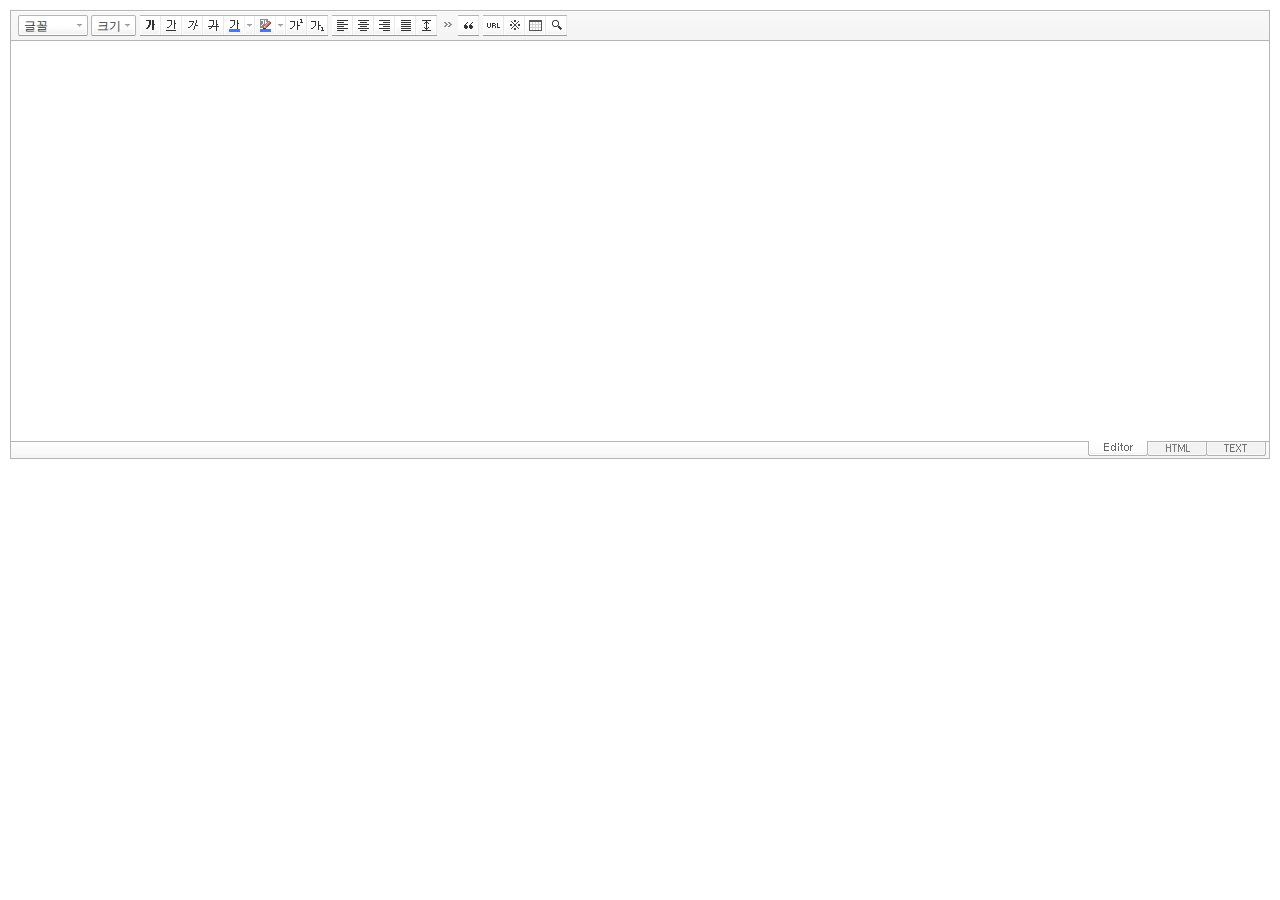
<file: static/editor/skin.html>
<!DOCTYPE HTML PUBLIC "-//W3C//DTD HTML 4.01 Transitional//EN" "http://www.w3.org/TR/html4/loose.dtd">
<html lang="ko">
<head>
<meta http-equiv="Content-Type" content="text/html; charset=utf-8">
<meta http-equiv="Content-Script-Type" content="text/javascript">
<meta http-equiv="Content-Style-Type" content="text/css">
<title>네이버 :: Smart Editor 2 &#8482;</title>
<link href="css/smart_editor2.css" rel="stylesheet" type="text/css">
<style type="text/css">
	body { margin: 10px; }
</style>
<script type="text/javascript" src="./js/jindo.min.js" charset="utf-8"></script>
<script type="text/javascript" src="./js/jindo_component.js" charset="utf-8"></script>
<script type="text/javascript" src="./js/SE2B_Configuration_Service.js" charset="utf-8"></script>	<!-- 설정 파일 -->
<script type="text/javascript" src="./js/SE2B_Configuration_General.js" charset="utf-8"></script>	<!-- 설정 파일 -->
<script type="text/javascript" src="./js/SE2BasicCreator.js" charset="utf-8"></script>

<script src='./js/smarteditor2.min.js' charset='utf-8'></script>
<script src='./photo_uploader/plugin/hp_SE2M_AttachQuickPhoto.js' charset='utf-8'></script>
</head>
<body>



<span id="rev"></span>

<!-- SE2 Markup Start -->	
<div id="smart_editor2">
	<div id="smart_editor2_content"><a href="#se2_iframe" class="blind">글쓰기영역으로 바로가기</a>
		<div class="se2_tool" id="se2_tool">
			
			<div class="se2_text_tool husky_seditor_text_tool">
			<ul class="se2_font_type">
				<li class="husky_seditor_ui_fontName"><button type="button" class="se2_font_family" title="글꼴"><span class="husky_se2m_current_fontName">글꼴</span></button>
					<!-- 글꼴 레이어 -->
					<div class="se2_layer husky_se_fontName_layer">
						<div class="se2_in_layer">
							<ul class="se2_l_font_fam">
							<li style="display:none"><button type="button"><span>@DisplayName@<span>(</span><em style="font-family:FontFamily;">@SampleText@</em><span>)</span></span></button></li>
							<!--
							<li><button type="button"><span>돋움<span>(</span><em style="font-family:'돋움',Dotum,Sans-serif;">가나다라</em><span>)</span></span></button></li>
							<li><button type="button"><span>돋움체<span>(</span><em style="font-family:'돋움체',DotumChe,Sans-serif;">가나다라</em><span>)</span></span></button></li>
							<li><button type="button"><span>굴림<span>(</span><em style="font-family:'굴림',Gulim,Sans-serif;">가나다라</em><span>)</span></span></button></li>
							<li><button type="button"><span>굴림체<span>(</span><em style="font-family:'굴림체',GulimChe,Sans-serif;">가나다라</em><span>)</span></span></button></li>
							<li><button type="button"><span>바탕<span>(</span><em style="font-family:'바탕',Batang,serif;">가나다라</em><span>)</span></span></button></li>
							<li><button type="button"><span>바탕체<span>(</span><em style="font-family:'바탕체',BatangChe,serif;">가나다라</em><span>)</span></span></button></li>
							<li><button type="button"><span>궁서<span>(</span><em style="font-family:'궁서',Gungsuh,serif;">가나다라</em><span>)</span></span></button></li>
							<li><button type="button"><span>Arial<span>(</span><em style="font-family:arial,Sans-serif;">abcd</em><span>)</span></span></button></li>
							<li><button type="button"><span>Tahoma<span>(</span><em style="font-family:tahoma,Sans-serif;">abcd</em><span>)</span></span></button></li>
							<li><button type="button"><span>Times New Roman<span>(</span><em style="font-family:'Times New Roman',Times,serif;">abcd</em><span>)</span></span></button></li>
							<li><button type="button"><span>Verdana<span>(</span><em style="font-family:verdana,Sans-serif;">abcd</em><span>)</span></span></button></li>
							<li><button type="button"><span>Courier New<span>(</span><em style="font-family:Courier New,Sans-serif;">abcd</em><span>)</span></span></button></li>
							-->
							<li class="se2_division husky_seditor_font_separator"></li>
							<li class="husky_seditor_font_nanumgothic"><button type="button"><span>나눔고딕<span>(</span><em style="font-family:'나눔고딕',NanumGothic,Sans-serif;">가나다라</em><span>)</span></span></button></li>
							<li class="husky_seditor_font_nanummyeongjo"><button type="button"><span>나눔명조<span>(</span><em style="font-family:'나눔명조',NanumMyeongjo,serif;">가나다라</em><span>)</span></span></button></li>
							<li class="husky_seditor_font_nanumgothiccoding"><button type="button"><span>나눔고딕코딩<span>(</span><em style="font-family:'나눔고딕코딩',NanumGothicCoding,Sans-serif;">가나다라</em><span>)</span></span></button></li>
							</ul>
						</div>
					</div>
					<!-- //글꼴 레이어 -->
				</li>

				<li class="husky_seditor_ui_fontSize"><button type="button" class="se2_font_size" title="글자크기"><span class="husky_se2m_current_fontSize">크기</span></button>
					<!-- 폰트 사이즈 레이어 -->
					<div class="se2_layer husky_se_fontSize_layer">
						<div class="se2_in_layer">
							<ul class="se2_l_font_size">
							<li><button type="button" style="height:19px;"><span style="margin-top:4px; margin-bottom:3px; margin-left:5px; font-size:7pt;">가나다라마바사<span style=" font-size:7pt;">(7pt)</span></span></button></li>
							<li><button type="button" style="height:20px;"><span style="margin-bottom:2px; font-size:8pt;">가나다라마바사<span style="font-size:8pt;">(8pt)</span></span></button></li>
							<li><button type="button" style="height:20px;"><span style="margin-bottom:1px; font-size:9pt;">가나다라마바사<span style="font-size:9pt;">(9pt)</span></span></button></li>
							<li><button type="button" style="height:21px;"><span style="margin-bottom:1px; font-size:10pt;">가나다라마바사<span style="font-size:10pt;">(10pt)</span></span></button></li>
							<li><button type="button" style="height:23px;"><span style="margin-bottom:2px; font-size:11pt;">가나다라마바사<span style="font-size:11pt;">(11pt)</span></span></button></li>
							<li><button type="button" style="height:25px;"><span style="margin-bottom:1px; font-size:12pt;">가나다라마바사<span style="font-size:12pt;">(12pt)</span></span></button></li>
							<li><button type="button" style="height:27px;"><span style="margin-bottom:2px; font-size:14pt;">가나다라마바사<span style="margin-left:6px;font-size:14pt;">(14pt)</span></span></button></li>
							<li><button type="button" style="height:33px;"><span style="margin-bottom:1px; font-size:18pt;">가나다라마바사<span style="margin-left:8px;font-size:18pt;">(18pt)</span></span></button></li>
							<li><button type="button" style="height:39px;"><span style="margin-left:3px; font-size:24pt;">가나다라마<span style="margin-left:11px;font-size:24pt;">(24pt)</span></span></button></li>
							<li><button type="button" style="height:53px;"><span style="margin-top:-1px; margin-left:3px; font-size:36pt;">가나다<span style="font-size:36pt;">(36pt)</span></span></button></li>
							</ul>
						</div>
					</div>
					<!-- //폰트 사이즈 레이어 -->
				</li>
</ul><ul>
				<li class="husky_seditor_ui_bold"><button type="button" title="굵게[Ctrl+B]" class="se2_bold"><span class="_buttonRound">굵게[Ctrl+B]</span></button></li>

				<li class="husky_seditor_ui_underline"><button type="button" title="밑줄[Ctrl+U]" class="se2_underline"><span class="_buttonRound">밑줄[Ctrl+U]</span></button></li>

				<li class="husky_seditor_ui_italic"><button type="button" title="기울임꼴[Ctrl+I]" class="se2_italic"><span class="_buttonRound">기울임꼴[Ctrl+I]</span></button></li>

				<li class="husky_seditor_ui_lineThrough"><button type="button" title="취소선[Ctrl+D]" class="se2_tdel"><span class="_buttonRound">취소선[Ctrl+D]</span></button></li>

				<li class="se2_pair husky_seditor_ui_fontColor"><span class="selected_color husky_se2m_fontColor_lastUsed" style="background-color:#4477f9"></span><span class="husky_seditor_ui_fontColorA"><button type="button" title="글자색" class="se2_fcolor"><span>글자색</span></button></span><span class="husky_seditor_ui_fontColorB"><button type="button" title="더보기" class="se2_fcolor_more"><span class="_buttonRound">더보기</span></button></span>				
					<!-- 글자색 -->
					<div class="se2_layer husky_se2m_fontcolor_layer" style="display:none">
						<div class="se2_in_layer husky_se2m_fontcolor_paletteHolder">
							<div class="se2_palette husky_se2m_color_palette">
								<ul class="se2_pick_color">
								<li><button type="button" title="#ff0000" style="background:#ff0000"><span><span>#ff0000</span></span></button></li>
								<li><button type="button" title="#ff6c00" style="background:#ff6c00"><span><span>#ff6c00</span></span></button></li>
								<li><button type="button" title="#ffaa00" style="background:#ffaa00"><span><span>#ffaa00</span></span></button></li>
								<li><button type="button" title="#ffef00" style="background:#ffef00"><span><span>#ffef00</span></span></button></li>
								<li><button type="button" title="#a6cf00" style="background:#a6cf00"><span><span>#a6cf00</span></span></button></li>
								<li><button type="button" title="#009e25" style="background:#009e25"><span><span>#009e25</span></span></button></li>
								<li><button type="button" title="#00b0a2" style="background:#00b0a2"><span><span>#00b0a2</span></span></button></li>
								<li><button type="button" title="#0075c8" style="background:#0075c8"><span><span>#0075c8</span></span></button></li>
								<li><button type="button" title="#3a32c3" style="background:#3a32c3"><span><span>#3a32c3</span></span></button></li>
								<li><button type="button" title="#7820b9" style="background:#7820b9"><span><span>#7820b9</span></span></button></li>
								<li><button type="button" title="#ef007c" style="background:#ef007c"><span><span>#ef007c</span></span></button></li>
								<li><button type="button" title="#000000" style="background:#000000"><span><span>#000000</span></span></button></li>
								<li><button type="button" title="#252525" style="background:#252525"><span><span>#252525</span></span></button></li>
								<li><button type="button" title="#464646" style="background:#464646"><span><span>#464646</span></span></button></li>
								<li><button type="button" title="#636363" style="background:#636363"><span><span>#636363</span></span></button></li>
								<li><button type="button" title="#7d7d7d" style="background:#7d7d7d"><span><span>#7d7d7d</span></span></button></li>
								<li><button type="button" title="#9a9a9a" style="background:#9a9a9a"><span><span>#9a9a9a</span></span></button></li>
								<li><button type="button" title="#ffe8e8" style="background:#ffe8e8"><span><span>#9a9a9a</span></span></button></li>
								<li><button type="button" title="#f7e2d2" style="background:#f7e2d2"><span><span>#f7e2d2</span></span></button></li>
								<li><button type="button" title="#f5eddc" style="background:#f5eddc"><span><span>#f5eddc</span></span></button></li>
								<li><button type="button" title="#f5f4e0" style="background:#f5f4e0"><span><span>#f5f4e0</span></span></button></li>
								<li><button type="button" title="#edf2c2" style="background:#edf2c2"><span><span>#edf2c2</span></span></button></li>
								<li><button type="button" title="#def7e5" style="background:#def7e5"><span><span>#def7e5</span></span></button></li>
								<li><button type="button" title="#d9eeec" style="background:#d9eeec"><span><span>#d9eeec</span></span></button></li>
								<li><button type="button" title="#c9e0f0" style="background:#c9e0f0"><span><span>#c9e0f0</span></span></button></li>
								<li><button type="button" title="#d6d4eb" style="background:#d6d4eb"><span><span>#d6d4eb</span></span></button></li>
								<li><button type="button" title="#e7dbed" style="background:#e7dbed"><span><span>#e7dbed</span></span></button></li>
								<li><button type="button" title="#f1e2ea" style="background:#f1e2ea"><span><span>#f1e2ea</span></span></button></li>
								<li><button type="button" title="#acacac" style="background:#acacac"><span><span>#acacac</span></span></button></li>
								<li><button type="button" title="#c2c2c2" style="background:#c2c2c2"><span><span>#c2c2c2</span></span></button></li>
								<li><button type="button" title="#cccccc" style="background:#cccccc"><span><span>#cccccc</span></span></button></li>
								<li><button type="button" title="#e1e1e1" style="background:#e1e1e1"><span><span>#e1e1e1</span></span></button></li>
								<li><button type="button" title="#ebebeb" style="background:#ebebeb"><span><span>#ebebeb</span></span></button></li>
								<li><button type="button" title="#ffffff" style="background:#ffffff"><span><span>#ffffff</span></span></button></li>
								</ul>
								<ul class="se2_pick_color" style="width:156px;">
								<li><button type="button" title="#e97d81" style="background:#e97d81"><span><span>#e97d81</span></span></button></li>
								<li><button type="button" title="#e19b73" style="background:#e19b73"><span><span>#e19b73</span></span></button></li>
								<li><button type="button" title="#d1b274" style="background:#d1b274"><span><span>#d1b274</span></span></button></li>
								<li><button type="button" title="#cfcca2" style="background:#cfcca2"><span><span>#cfcca2</span></span></button></li>
								<li><button type="button" title="#cfcca2" style="background:#cfcca2"><span><span>#cfcca2</span></span></button></li>
								<li><button type="button" title="#61b977" style="background:#61b977"><span><span>#61b977</span></span></button></li>
								<li><button type="button" title="#53aea8" style="background:#53aea8"><span><span>#53aea8</span></span></button></li>
								<li><button type="button" title="#518fbb" style="background:#518fbb"><span><span>#518fbb</span></span></button></li>
								<li><button type="button" title="#6a65bb" style="background:#6a65bb"><span><span>#6a65bb</span></span></button></li>
								<li><button type="button" title="#9a54ce" style="background:#9a54ce"><span><span>#9a54ce</span></span></button></li>
								<li><button type="button" title="#e573ae" style="background:#e573ae"><span><span>#e573ae</span></span></button></li>
								<li><button type="button" title="#5a504b" style="background:#5a504b"><span><span>#5a504b</span></span></button></li>
								<li><button type="button" title="#767b86" style="background:#767b86"><span><span>#767b86</span></span></button></li>
								<li><button type="button" title="#951015" style="background:#951015"><span><span>#951015</span></span></button></li>
								<li><button type="button" title="#6e391a" style="background:#6e391a"><span><span>#6e391a</span></span></button></li>
								<li><button type="button" title="#785c25" style="background:#785c25"><span><span>#785c25</span></span></button></li>
								<li><button type="button" title="#5f5b25" style="background:#5f5b25"><span><span>#5f5b25</span></span></button></li>
								<li><button type="button" title="#4c511f" style="background:#4c511f"><span><span>#4c511f</span></span></button></li>
								<li><button type="button" title="#1c4827" style="background:#1c4827"><span><span>#1c4827</span></span></button></li>
								<li><button type="button" title="#0d514c" style="background:#0d514c"><span><span>#0d514c</span></span></button></li>
								<li><button type="button" title="#1b496a" style="background:#1b496a"><span><span>#1b496a</span></span></button></li>
								<li><button type="button" title="#2b285f" style="background:#2b285f"><span><span>#2b285f</span></span></button></li>
								<li><button type="button" title="#45245b" style="background:#45245b"><span><span>#45245b</span></span></button></li>
								<li><button type="button" title="#721947" style="background:#721947"><span><span>#721947</span></span></button></li>
								<li><button type="button" title="#352e2c" style="background:#352e2c"><span><span>#352e2c</span></span></button></li>
								<li><button type="button" title="#3c3f45" style="background:#3c3f45"><span><span>#3c3f45</span></span></button></li>
								</ul>
								<button type="button" title="더보기" class="se2_view_more husky_se2m_color_palette_more_btn"><span>더보기</span></button>
								<div class="husky_se2m_color_palette_recent" style="display:none">
									<h4>최근 사용한 색</h4>
									<ul class="se2_pick_color">
									<li></li>
									<!-- 최근 사용한 색 템플릿 -->
									<!-- <li><button type="button" title="#e97d81" style="background:#e97d81"><span><span>#e97d81</span></span></button></li> -->
									<!-- //최근 사용한 색 템플릿 -->
									</ul>
								</div>								
								<div class="se2_palette2 husky_se2m_color_palette_colorpicker">
									<!--form action="http://test.emoticon.naver.com/colortable/TextAdd.nhn" method="post"-->
										<div class="se2_color_set">
											<span class="se2_selected_color"><span class="husky_se2m_cp_preview" style="background:#e97d81"></span></span><input type="text" name="" class="input_ty1 husky_se2m_cp_colorcode" value="#e97d81"><button type="button" class="se2_btn_insert husky_se2m_color_palette_ok_btn" title="입력"><span>입력</span></button></div>
										<!--input type="hidden" name="callback" value="http://test.emoticon.naver.com/colortable/result.jsp" />
										<input type="hidden" name="callback_func" value="1" />
										<input type="hidden" name="text_key" value="" />
										<input type="hidden" name="text_data" value="" />
									</form-->
									<div class="se2_gradation1 husky_se2m_cp_colpanel"></div>
									<div class="se2_gradation2 husky_se2m_cp_huepanel"></div>
								</div>
							</div>
                        </div>
					</div>
                    <!-- //글자색 -->
				</li>

				<li class="se2_pair husky_seditor_ui_BGColor"><span class="selected_color husky_se2m_BGColor_lastUsed" style="background-color:#4477f9"></span><span class="husky_seditor_ui_BGColorA"><button type="button" title="배경색" class="se2_bgcolor"><span>배경색</span></button></span><span class="husky_seditor_ui_BGColorB"><button type="button" title="더보기" class="se2_bgcolor_more"><span class="_buttonRound">더보기</span></button></span>
					<!-- 배경색 -->
					<div class="se2_layer se2_layer husky_se2m_BGColor_layer" style="display:none">
						<div class="se2_in_layer">
							<div class="se2_palette_bgcolor">
								<ul class="se2_background husky_se2m_bgcolor_list">
								<li><button type="button" title="배경색#ff0000 글자색#ffffff" style="background:#ff0000; color:#ffffff"><span><span>가나다</span></span></button></li>								
								<li><button type="button" title="배경색#6d30cf 글자색#ffffff" style="background:#6d30cf; color:#ffffff"><span><span>가나다</span></span></button></li>
								<li><button type="button" title="배경색#000000 글자색#ffffff" style="background:#000000; color:#ffffff"><span><span>가나다</span></span></button></li>
								<li><button type="button" title="배경색#ff6600 글자색#ffffff" style="background:#ff6600; color:#ffffff"><span><span>가나다</span></span></button></li>
								<li><button type="button" title="배경색#3333cc 글자색#ffffff" style="background:#3333cc; color:#ffffff"><span><span>가나다</span></span></button></li>
								<li><button type="button" title="배경색#333333 글자색#ffff00" style="background:#333333; color:#ffff00"><span><span>가나다</span></span></button></li>
								<li><button type="button" title="배경색#ffa700 글자색#ffffff" style="background:#ffa700; color:#ffffff"><span><span>가나다</span></span></button></li>
								<li><button type="button" title="배경색#009999 글자색#ffffff" style="background:#009999; color:#ffffff"><span><span>가나다</span></span></button></li>
								<li><button type="button" title="배경색#8e8e8e 글자색#ffffff" style="background:#8e8e8e; color:#ffffff"><span><span>가나다</span></span></button></li>								
								<li><button type="button" title="배경색#cc9900 글자색#ffffff" style="background:#cc9900; color:#ffffff"><span><span>가나다</span></span></button></li>
								<li><button type="button" title="배경색#77b02b 글자색#ffffff" style="background:#77b02b; color:#ffffff"><span><span>가나다</span></span></button></li>
								<li><button type="button" title="배경색#ffffff 글자색#000000" style="background:#ffffff; color:#000000"><span><span>가나다</span></span></button></li>
								</ul>
							</div>
							<div class="husky_se2m_BGColor_paletteHolder"></div>
                        </div>
					</div>
                    <!-- //배경색 -->
				</li>

				<li class="husky_seditor_ui_superscript"><button type="button" title="윗첨자" class="se2_sup"><span class="_buttonRound">윗첨자</span></button></li>

				<li class="husky_seditor_ui_subscript"><button type="button" title="아래첨자" class="se2_sub"><span class="_buttonRound">아래첨자</span></button></li>
</ul><ul>
				<li class="husky_seditor_ui_justifyleft"><button type="button" title="왼쪽정렬" class="se2_left"><span class="_buttonRound">왼쪽정렬</span></button></li>

				<li class="husky_seditor_ui_justifycenter"><button type="button" title="가운데정렬" class="se2_center"><span class="_buttonRound">가운데정렬</span></button></li>

				<li class="husky_seditor_ui_justifyright"><button type="button" title="오른쪽정렬" class="se2_right"><span class="_buttonRound">오른쪽정렬</span></button></li>

				<li class="husky_seditor_ui_justifyfull"><button type="button" title="양쪽정렬" class="se2_justify"><span class="_buttonRound">양쪽정렬</span></button></li>

				<li class="husky_seditor_ui_lineHeight"><button type="button" title="줄간격" class="se2_lineheight" ><span class="_buttonRound">줄간격</span></button>
					<!-- 줄간격 레이어 -->
					<div class="se2_layer husky_se2m_lineHeight_layer">
						<div class="se2_in_layer">
							<ul class="se2_l_line_height">
							<li><button type="button"><span>50%</span></button></li>
							<li><button type="button"><span>80%</span></button></li>
							<li><button type="button"><span>100%</span></button></li>
							<li><button type="button"><span>120%</span></button></li>
							<li><button type="button"><span>150%</span></button></li>
							<li><button type="button"><span>180%</span></button></li>
							<li><button type="button"><span>200%</span></button></li>
							</ul>
							<div class="se2_l_line_height_user husky_se2m_lineHeight_direct_input">
								<h3>직접 입력</h3>
								<span class="bx_input">
								<input type="text" class="input_ty1" maxlength="3" style="width:75px">
								<button type="button" title="1% 더하기" class="btn_up"><span>1% 더하기</span></button>
								<button type="button" title="1% 빼기" class="btn_down"><span>1% 빼기</span></button>
								</span>		
								<div class="btn_area">
									<button type="button" class="se2_btn_apply3"><span>적용</span></button><button type="button" class="se2_btn_cancel3"><span>취소</span></button>
								</div>
							</div>
						</div>
					</div>
					<!-- //줄간격 레이어 -->
				</li>
</ul><ul>
				<li class="husky_seditor_ui_text_more" id="se2_text_more"><button title="더보기" type="button" class="se2_text_tool_more"><span>더보기</span></button>
					<div class="se2_sub_text_tool se2_sub_step1">
						<ul>
						<li class="husky_seditor_ui_orderedlist"><button type="button" title="번호매기기" class="se2_ol"><span class="_buttonRound">번호매기기</span></button></li>
						<li class="husky_seditor_ui_unorderedlist"><button type="button" title="글머리기호" class="se2_ul"><span class="_buttonRound">글머리기호</span></button></li>
						<li class="husky_seditor_ui_outdent"><button type="button" title="내어쓰기[Shift+Tab]" class="se2_outdent"><span class="_buttonRound">내어쓰기[Shift+Tab]</span></button></li>
						<li class="husky_seditor_ui_indent"><button type="button" title="들여쓰기[Tab]" class="se2_indent"><span class="_buttonRound">들여쓰기[Tab]</span></button></li>
						</ul>
					</div>
				</li>
</ul><ul>
				<li class="husky_seditor_ui_quote"><button type="button" title="인용구" class="se2_blockquote"><span class="_buttonRound">인용구</span></button>
					<!-- 인용구 -->
					<div class="se2_layer husky_seditor_blockquote_layer" style="margin-left:-407px; display:none;">
						<div class="se2_in_layer">
							<div class="se2_quote">
								<ul>
								<li class="q1"><button type="button" class="se2_quote1"><span><span>인용구 스타일1</span></span></button></li>
								<li class="q2"><button type="button" class="se2_quote2"><span><span>인용구 스타일2</span></span></button></li>
								<li class="q3"><button type="button" class="se2_quote3"><span><span>인용구 스타일3</span></span></button></li>
								<li class="q4"><button type="button" class="se2_quote4"><span><span>인용구 스타일4</span></span></button></li>
								<li class="q5"><button type="button" class="se2_quote5"><span><span>인용구 스타일5</span></span></button></li>
								<li class="q6"><button type="button" class="se2_quote6"><span><span>인용구 스타일6</span></span></button></li>
								<li class="q7"><button type="button" class="se2_quote7"><span><span>인용구 스타일7</span></span></button></li>
								<li class="q8"><button type="button" class="se2_quote8"><span><span>인용구 스타일8</span></span></button></li>
								<li class="q9"><button type="button" class="se2_quote9"><span><span>인용구 스타일9</span></span></button></li>
								<li class="q10"><button type="button" class="se2_quote10"><span><span>인용구 스타일10</span></span></button></li>
								</ul>
								<button type="button" class="se2_cancel2"><span>적용취소</span></button>
							</div>
						</div>
					</div>
					<!-- //인용구 -->
				</li>
</ul><ul>
				<li class="husky_seditor_ui_hyperlink"><button type="button" title="링크" class="se2_url"><span class="_buttonRound">링크</span></button>
					<!-- 링크 -->
					<div class="se2_layer" style="margin-left:-285px">
						<div class="se2_in_layer">
							<div class="se2_url2">
								<input type="text" class="input_ty1" value="http://">
								<button type="button" class="se2_apply"><span>적용</span></button><button type="button" class="se2_cancel"><span>취소</span></button>
							</div>
						</div>
					</div>
					<!-- //링크 -->
				</li>

				<li class="husky_seditor_ui_sCharacter"><button type="button" title="특수기호" class="se2_character"><span class="_buttonRound">특수기호</span></button>
					<!-- 특수기호 -->
					<div class="se2_layer husky_seditor_sCharacter_layer" style="margin-left:-448px;">
						<div class="se2_in_layer">
							<div class="se2_bx_character">
								<ul class="se2_char_tab">
								<li class="active"><button type="button" title="일반기호" class="se2_char1"><span>일반기호</span></button>
									<div class="se2_s_character">
										<ul class="husky_se2m_sCharacter_list">
											<li></li>
											<!-- 일반기호 목록 -->
											<!-- <li class="hover"><button type="button"><span>｛</span></button></li><li class="active"><button type="button"><span>｝</span></button></li><li><button type="button"><span>〔</span></button></li><li><button type="button"><span>〕</span></button></li><li><button type="button"><span>〈</span></button></li><li><button type="button"><span>〉</span></button></li><li><button type="button"><span>《</span></button></li><li><button type="button"><span>》</span></button></li><li><button type="button"><span>「</span></button></li><li><button type="button"><span>」</span></button></li><li><button type="button"><span>『</span></button></li><li><button type="button"><span>』</span></button></li><li><button type="button"><span>【</span></button></li><li><button type="button"><span>】</span></button></li><li><button type="button"><span>‘</span></button></li><li><button type="button"><span>’</span></button></li><li><button type="button"><span>“</span></button></li><li><button type="button"><span>”</span></button></li><li><button type="button"><span>、</span></button></li><li><button type="button"><span>。</span></button></li><li><button type="button"><span>·</span></button></li><li><button type="button"><span>‥</span></button></li><li><button type="button"><span>…</span></button></li><li><button type="button"><span>§</span></button></li><li><button type="button"><span>※</span></button></li><li><button type="button"><span>☆</span></button></li><li><button type="button"><span>★</span></button></li><li><button type="button"><span>○</span></button></li><li><button type="button"><span>●</span></button></li><li><button type="button"><span>◎</span></button></li><li><button type="button"><span>◇</span></button></li><li><button type="button"><span>◆</span></button></li><li><button type="button"><span>□</span></button></li><li><button type="button"><span>■</span></button></li><li><button type="button"><span>△</span></button></li><li><button type="button"><span>▲</span></button></li><li><button type="button"><span>▽</span></button></li><li><button type="button"><span>▼</span></button></li><li><button type="button"><span>◁</span></button></li><li><button type="button"><span>◀</span></button></li><li><button type="button"><span>▷</span></button></li><li><button type="button"><span>▶</span></button></li><li><button type="button"><span>♤</span></button></li><li><button type="button"><span>♠</span></button></li><li><button type="button"><span>♡</span></button></li><li><button type="button"><span>♥</span></button></li><li><button type="button"><span>♧</span></button></li><li><button type="button"><span>♣</span></button></li><li><button type="button"><span>⊙</span></button></li><li><button type="button"><span>◈</span></button></li><li><button type="button"><span>▣</span></button></li><li><button type="button"><span>◐</span></button></li><li><button type="button"><span>◑</span></button></li><li><button type="button"><span>▒</span></button></li><li><button type="button"><span>▤</span></button></li><li><button type="button"><span>▥</span></button></li><li><button type="button"><span>▨</span></button></li><li><button type="button"><span>▧</span></button></li><li><button type="button"><span>▦</span></button></li><li><button type="button"><span>▩</span></button></li><li><button type="button"><span>±</span></button></li><li><button type="button"><span>×</span></button></li><li><button type="button"><span>÷</span></button></li><li><button type="button"><span>≠</span></button></li><li><button type="button"><span>≤</span></button></li><li><button type="button"><span>≥</span></button></li><li><button type="button"><span>∞</span></button></li><li><button type="button"><span>∴</span></button></li><li><button type="button"><span>°</span></button></li><li><button type="button"><span>′</span></button></li><li><button type="button"><span>″</span></button></li><li><button type="button"><span>∠</span></button></li><li><button type="button"><span>⊥</span></button></li><li><button type="button"><span>⌒</span></button></li><li><button type="button"><span>∂</span></button></li><li><button type="button"><span>≡</span></button></li><li><button type="button"><span>≒</span></button></li><li><button type="button"><span>≪</span></button></li><li><button type="button"><span>≫</span></button></li><li><button type="button"><span>√</span></button></li><li><button type="button"><span>∽</span></button></li><li><button type="button"><span>∝</span></button></li><li><button type="button"><span>∵</span></button></li><li><button type="button"><span>∫</span></button></li><li><button type="button"><span>∬</span></button></li><li><button type="button"><span>∈</span></button></li><li><button type="button"><span>∋</span></button></li><li><button type="button"><span>⊆</span></button></li><li><button type="button"><span>⊇</span></button></li><li><button type="button"><span>⊂</span></button></li><li><button type="button"><span>⊃</span></button></li><li><button type="button"><span>∪</span></button></li><li><button type="button"><span>∩</span></button></li><li><button type="button"><span>∧</span></button></li><li><button type="button"><span>∨</span></button></li><li><button type="button"><span>￢</span></button></li><li><button type="button"><span>⇒</span></button></li><li><button type="button"><span>⇔</span></button></li><li><button type="button"><span>∀</span></button></li><li><button type="button"><span>∃</span></button></li><li><button type="button"><span>´</span></button></li><li><button type="button"><span>～</span></button></li><li><button type="button"><span>ˇ</span></button></li><li><button type="button"><span>˘</span></button></li><li><button type="button"><span>˝</span></button></li><li><button type="button"><span>˚</span></button></li><li><button type="button"><span>˙</span></button></li><li><button type="button"><span>¸</span></button></li><li><button type="button"><span>˛</span></button></li><li><button type="button"><span>¡</span></button></li><li><button type="button"><span>¿</span></button></li><li><button type="button"><span>ː</span></button></li><li><button type="button"><span>∮</span></button></li><li><button type="button"><span>∑</span></button></li><li><button type="button"><span>∏</span></button></li><li><button type="button"><span>♭</span></button></li><li><button type="button"><span>♩</span></button></li><li><button type="button"><span>♪</span></button></li><li><button type="button"><span>♬</span></button></li><li><button type="button"><span>㉿</span></button></li><li><button type="button"><span>→</span></button></li><li><button type="button"><span>←</span></button></li><li><button type="button"><span>↑</span></button></li><li><button type="button"><span>↓</span></button></li><li><button type="button"><span>↔</span></button></li><li><button type="button"><span>↕</span></button></li><li><button type="button"><span>↗</span></button></li><li><button type="button"><span>↙</span></button></li><li><button type="button"><span>↖</span></button></li><li><button type="button"><span>↘</span></button></li><li><button type="button"><span>㈜</span></button></li><li><button type="button"><span>№</span></button></li><li><button type="button"><span>㏇</span></button></li><li><button type="button"><span>™</span></button></li><li><button type="button"><span>㏂</span></button></li><li><button type="button"><span>㏘</span></button></li><li><button type="button"><span>℡</span></button></li><li><button type="button"><span>♨</span></button></li><li><button type="button"><span>☏</span></button></li><li><button type="button"><span>☎</span></button></li><li><button type="button"><span>☜</span></button></li><li><button type="button"><span>☞</span></button></li><li><button type="button"><span>¶</span></button></li><li><button type="button"><span>†</span></button></li><li><button type="button"><span>‡</span></button></li><li><button type="button"><span>®</span></button></li><li><button type="button"><span>ª</span></button></li><li><button type="button"><span>º</span></button></li><li><button type="button"><span>♂</span></button></li><li><button type="button"><span>♀</span></button></li> -->
										</ul>
									</div>
								</li>
								<li><button type="button" title="숫자와 단위" class="se2_char2"><span>숫자와 단위</span></button>
									<div class="se2_s_character">
										<ul class="husky_se2m_sCharacter_list">
											<li></li>
											<!-- 숫자와 단위 목록 -->
											<!-- <li class="hover"><button type="button"><span>½</span></button></li><li><button type="button"><span>⅓</span></button></li><li><button type="button"><span>⅔</span></button></li><li><button type="button"><span>¼</span></button></li><li><button type="button"><span>¾</span></button></li><li><button type="button"><span>⅛</span></button></li><li><button type="button"><span>⅜</span></button></li><li><button type="button"><span>⅝</span></button></li><li><button type="button"><span>⅞</span></button></li><li><button type="button"><span>¹</span></button></li><li><button type="button"><span>²</span></button></li><li><button type="button"><span>³</span></button></li><li><button type="button"><span>⁴</span></button></li><li><button type="button"><span>ⁿ</span></button></li><li><button type="button"><span>₁</span></button></li><li><button type="button"><span>₂</span></button></li><li><button type="button"><span>₃</span></button></li><li><button type="button"><span>₄</span></button></li><li><button type="button"><span>Ⅰ</span></button></li><li><button type="button"><span>Ⅱ</span></button></li><li><button type="button"><span>Ⅲ</span></button></li><li><button type="button"><span>Ⅳ</span></button></li><li><button type="button"><span>Ⅴ</span></button></li><li><button type="button"><span>Ⅵ</span></button></li><li><button type="button"><span>Ⅶ</span></button></li><li><button type="button"><span>Ⅷ</span></button></li><li><button type="button"><span>Ⅸ</span></button></li><li><button type="button"><span>Ⅹ</span></button></li><li><button type="button"><span>ⅰ</span></button></li><li><button type="button"><span>ⅱ</span></button></li><li><button type="button"><span>ⅲ</span></button></li><li><button type="button"><span>ⅳ</span></button></li><li><button type="button"><span>ⅴ</span></button></li><li><button type="button"><span>ⅵ</span></button></li><li><button type="button"><span>ⅶ</span></button></li><li><button type="button"><span>ⅷ</span></button></li><li><button type="button"><span>ⅸ</span></button></li><li><button type="button"><span>ⅹ</span></button></li><li><button type="button"><span>￦</span></button></li><li><button type="button"><span>$</span></button></li><li><button type="button"><span>￥</span></button></li><li><button type="button"><span>￡</span></button></li><li><button type="button"><span>€</span></button></li><li><button type="button"><span>℃</span></button></li><li><button type="button"><span>A</span></button></li><li><button type="button"><span>℉</span></button></li><li><button type="button"><span>￠</span></button></li><li><button type="button"><span>¤</span></button></li><li><button type="button"><span>‰</span></button></li><li><button type="button"><span>㎕</span></button></li><li><button type="button"><span>㎖</span></button></li><li><button type="button"><span>㎗</span></button></li><li><button type="button"><span>ℓ</span></button></li><li><button type="button"><span>㎘</span></button></li><li><button type="button"><span>㏄</span></button></li><li><button type="button"><span>㎣</span></button></li><li><button type="button"><span>㎤</span></button></li><li><button type="button"><span>㎥</span></button></li><li><button type="button"><span>㎦</span></button></li><li><button type="button"><span>㎙</span></button></li><li><button type="button"><span>㎚</span></button></li><li><button type="button"><span>㎛</span></button></li><li><button type="button"><span>㎜</span></button></li><li><button type="button"><span>㎝</span></button></li><li><button type="button"><span>㎞</span></button></li><li><button type="button"><span>㎟</span></button></li><li><button type="button"><span>㎠</span></button></li><li><button type="button"><span>㎡</span></button></li><li><button type="button"><span>㎢</span></button></li><li><button type="button"><span>㏊</span></button></li><li><button type="button"><span>㎍</span></button></li><li><button type="button"><span>㎎</span></button></li><li><button type="button"><span>㎏</span></button></li><li><button type="button"><span>㏏</span></button></li><li><button type="button"><span>㎈</span></button></li><li><button type="button"><span>㎉</span></button></li><li><button type="button"><span>㏈</span></button></li><li><button type="button"><span>㎧</span></button></li><li><button type="button"><span>㎨</span></button></li><li><button type="button"><span>㎰</span></button></li><li><button type="button"><span>㎱</span></button></li><li><button type="button"><span>㎲</span></button></li><li><button type="button"><span>㎳</span></button></li><li><button type="button"><span>㎴</span></button></li><li><button type="button"><span>㎵</span></button></li><li><button type="button"><span>㎶</span></button></li><li><button type="button"><span>㎷</span></button></li><li><button type="button"><span>㎸</span></button></li><li><button type="button"><span>㎹</span></button></li><li><button type="button"><span>㎀</span></button></li><li><button type="button"><span>㎁</span></button></li><li><button type="button"><span>㎂</span></button></li><li><button type="button"><span>㎃</span></button></li><li><button type="button"><span>㎄</span></button></li><li><button type="button"><span>㎺</span></button></li><li><button type="button"><span>㎻</span></button></li><li><button type="button"><span>㎼</span></button></li><li><button type="button"><span>㎽</span></button></li><li><button type="button"><span>㎾</span></button></li><li><button type="button"><span>㎿</span></button></li><li><button type="button"><span>㎐</span></button></li><li><button type="button"><span>㎑</span></button></li><li><button type="button"><span>㎒</span></button></li><li><button type="button"><span>㎓</span></button></li><li><button type="button"><span>㎔</span></button></li><li><button type="button"><span>Ω</span></button></li><li><button type="button"><span>㏀</span></button></li><li><button type="button"><span>㏁</span></button></li><li><button type="button"><span>㎊</span></button></li><li><button type="button"><span>㎋</span></button></li><li><button type="button"><span>㎌</span></button></li><li><button type="button"><span>㏖</span></button></li><li><button type="button"><span>㏅</span></button></li><li><button type="button"><span>㎭</span></button></li><li><button type="button"><span>㎮</span></button></li><li><button type="button"><span>㎯</span></button></li><li><button type="button"><span>㏛</span></button></li><li><button type="button"><span>㎩</span></button></li><li><button type="button"><span>㎪</span></button></li><li><button type="button"><span>㎫</span></button></li><li><button type="button"><span>㎬</span></button></li><li><button type="button"><span>㏝</span></button></li><li><button type="button"><span>㏐</span></button></li><li><button type="button"><span>㏓</span></button></li><li><button type="button"><span>㏃</span></button></li><li><button type="button"><span>㏉</span></button></li><li><button type="button"><span>㏜</span></button></li><li><button type="button"><span>㏆</span></button></li> -->
										</ul>
									</div>
								</li>
								<li><button type="button" title="원,괄호" class="se2_char3"><span>원,괄호</span></button>
									<div class="se2_s_character">
										<ul class="husky_se2m_sCharacter_list">
											<li></li>
											<!-- 원,괄호 목록 -->
											<!-- <li><button type="button"><span>㉠</span></button></li><li><button type="button"><span>㉡</span></button></li><li><button type="button"><span>㉢</span></button></li><li><button type="button"><span>㉣</span></button></li><li><button type="button"><span>㉤</span></button></li><li><button type="button"><span>㉥</span></button></li><li><button type="button"><span>㉦</span></button></li><li><button type="button"><span>㉧</span></button></li><li><button type="button"><span>㉨</span></button></li><li><button type="button"><span>㉩</span></button></li><li><button type="button"><span>㉪</span></button></li><li><button type="button"><span>㉫</span></button></li><li><button type="button"><span>㉬</span></button></li><li><button type="button"><span>㉭</span></button></li><li><button type="button"><span>㉮</span></button></li><li><button type="button"><span>㉯</span></button></li><li><button type="button"><span>㉰</span></button></li><li><button type="button"><span>㉱</span></button></li><li><button type="button"><span>㉲</span></button></li><li><button type="button"><span>㉳</span></button></li><li><button type="button"><span>㉴</span></button></li><li><button type="button"><span>㉵</span></button></li><li><button type="button"><span>㉶</span></button></li><li><button type="button"><span>㉷</span></button></li><li><button type="button"><span>㉸</span></button></li><li><button type="button"><span>㉹</span></button></li><li><button type="button"><span>㉺</span></button></li><li><button type="button"><span>㉻</span></button></li><li><button type="button"><span>ⓐ</span></button></li><li><button type="button"><span>ⓑ</span></button></li><li><button type="button"><span>ⓒ</span></button></li><li><button type="button"><span>ⓓ</span></button></li><li><button type="button"><span>ⓔ</span></button></li><li><button type="button"><span>ⓕ</span></button></li><li><button type="button"><span>ⓖ</span></button></li><li><button type="button"><span>ⓗ</span></button></li><li><button type="button"><span>ⓘ</span></button></li><li><button type="button"><span>ⓙ</span></button></li><li><button type="button"><span>ⓚ</span></button></li><li><button type="button"><span>ⓛ</span></button></li><li><button type="button"><span>ⓜ</span></button></li><li><button type="button"><span>ⓝ</span></button></li><li><button type="button"><span>ⓞ</span></button></li><li><button type="button"><span>ⓟ</span></button></li><li><button type="button"><span>ⓠ</span></button></li><li><button type="button"><span>ⓡ</span></button></li><li><button type="button"><span>ⓢ</span></button></li><li><button type="button"><span>ⓣ</span></button></li><li><button type="button"><span>ⓤ</span></button></li><li><button type="button"><span>ⓥ</span></button></li><li><button type="button"><span>ⓦ</span></button></li><li><button type="button"><span>ⓧ</span></button></li><li><button type="button"><span>ⓨ</span></button></li><li><button type="button"><span>ⓩ</span></button></li><li><button type="button"><span>①</span></button></li><li><button type="button"><span>②</span></button></li><li><button type="button"><span>③</span></button></li><li><button type="button"><span>④</span></button></li><li><button type="button"><span>⑤</span></button></li><li><button type="button"><span>⑥</span></button></li><li><button type="button"><span>⑦</span></button></li><li><button type="button"><span>⑧</span></button></li><li><button type="button"><span>⑨</span></button></li><li><button type="button"><span>⑩</span></button></li><li><button type="button"><span>⑪</span></button></li><li><button type="button"><span>⑫</span></button></li><li><button type="button"><span>⑬</span></button></li><li><button type="button"><span>⑭</span></button></li><li><button type="button"><span>⑮</span></button></li><li><button type="button"><span>㈀</span></button></li><li><button type="button"><span>㈁</span></button></li><li class="hover"><button type="button"><span>㈂</span></button></li><li><button type="button"><span>㈃</span></button></li><li><button type="button"><span>㈄</span></button></li><li><button type="button"><span>㈅</span></button></li><li><button type="button"><span>㈆</span></button></li><li><button type="button"><span>㈇</span></button></li><li><button type="button"><span>㈈</span></button></li><li><button type="button"><span>㈉</span></button></li><li><button type="button"><span>㈊</span></button></li><li><button type="button"><span>㈋</span></button></li><li><button type="button"><span>㈌</span></button></li><li><button type="button"><span>㈍</span></button></li><li><button type="button"><span>㈎</span></button></li><li><button type="button"><span>㈏</span></button></li><li><button type="button"><span>㈐</span></button></li><li><button type="button"><span>㈑</span></button></li><li><button type="button"><span>㈒</span></button></li><li><button type="button"><span>㈓</span></button></li><li><button type="button"><span>㈔</span></button></li><li><button type="button"><span>㈕</span></button></li><li><button type="button"><span>㈖</span></button></li><li><button type="button"><span>㈗</span></button></li><li><button type="button"><span>㈘</span></button></li><li><button type="button"><span>㈙</span></button></li><li><button type="button"><span>㈚</span></button></li><li><button type="button"><span>㈛</span></button></li><li><button type="button"><span>⒜</span></button></li><li><button type="button"><span>⒝</span></button></li><li><button type="button"><span>⒞</span></button></li><li><button type="button"><span>⒟</span></button></li><li><button type="button"><span>⒠</span></button></li><li><button type="button"><span>⒡</span></button></li><li><button type="button"><span>⒢</span></button></li><li><button type="button"><span>⒣</span></button></li><li><button type="button"><span>⒤</span></button></li><li><button type="button"><span>⒥</span></button></li><li><button type="button"><span>⒦</span></button></li><li><button type="button"><span>⒧</span></button></li><li><button type="button"><span>⒨</span></button></li><li><button type="button"><span>⒩</span></button></li><li><button type="button"><span>⒪</span></button></li><li><button type="button"><span>⒫</span></button></li><li><button type="button"><span>⒬</span></button></li><li><button type="button"><span>⒭</span></button></li><li><button type="button"><span>⒮</span></button></li><li><button type="button"><span>⒯</span></button></li><li><button type="button"><span>⒰</span></button></li><li><button type="button"><span>⒱</span></button></li><li><button type="button"><span>⒲</span></button></li><li><button type="button"><span>⒳</span></button></li><li><button type="button"><span>⒴</span></button></li><li><button type="button"><span>⒵</span></button></li><li><button type="button"><span>⑴</span></button></li><li><button type="button"><span>⑵</span></button></li><li><button type="button"><span>⑶</span></button></li><li><button type="button"><span>⑷</span></button></li><li><button type="button"><span>⑸</span></button></li><li><button type="button"><span>⑹</span></button></li><li><button type="button"><span>⑺</span></button></li><li><button type="button"><span>⑻</span></button></li><li><button type="button"><span>⑼</span></button></li><li><button type="button"><span>⑽</span></button></li><li><button type="button"><span>⑾</span></button></li><li><button type="button"><span>⑿</span></button></li><li><button type="button"><span>⒀</span></button></li><li><button type="button"><span>⒁</span></button></li><li><button type="button"><span>⒂</span></button></li> -->
										</ul>
									</div>
								</li>
								<li><button type="button" title="한글" class="se2_char4"><span>한글</span></button>
									<div class="se2_s_character">
										<ul class="husky_se2m_sCharacter_list">
											<li></li>
											<!-- 한글 목록 -->
											<!-- <li><button type="button"><span>ㄱ</span></button></li><li><button type="button"><span>ㄲ</span></button></li><li><button type="button"><span>ㄳ</span></button></li><li><button type="button"><span>ㄴ</span></button></li><li><button type="button"><span>ㄵ</span></button></li><li><button type="button"><span>ㄶ</span></button></li><li><button type="button"><span>ㄷ</span></button></li><li><button type="button"><span>ㄸ</span></button></li><li><button type="button"><span>ㄹ</span></button></li><li><button type="button"><span>ㄺ</span></button></li><li><button type="button"><span>ㄻ</span></button></li><li><button type="button"><span>ㄼ</span></button></li><li><button type="button"><span>ㄽ</span></button></li><li><button type="button"><span>ㄾ</span></button></li><li><button type="button"><span>ㄿ</span></button></li><li><button type="button"><span>ㅀ</span></button></li><li><button type="button"><span>ㅁ</span></button></li><li><button type="button"><span>ㅂ</span></button></li><li><button type="button"><span>ㅃ</span></button></li><li><button type="button"><span>ㅄ</span></button></li><li><button type="button"><span>ㅅ</span></button></li><li><button type="button"><span>ㅆ</span></button></li><li><button type="button"><span>ㅇ</span></button></li><li><button type="button"><span>ㅈ</span></button></li><li><button type="button"><span>ㅉ</span></button></li><li><button type="button"><span>ㅊ</span></button></li><li><button type="button"><span>ㅋ</span></button></li><li><button type="button"><span>ㅌ</span></button></li><li><button type="button"><span>ㅍ</span></button></li><li><button type="button"><span>ㅎ</span></button></li><li><button type="button"><span>ㅏ</span></button></li><li><button type="button"><span>ㅐ</span></button></li><li><button type="button"><span>ㅑ</span></button></li><li><button type="button"><span>ㅒ</span></button></li><li><button type="button"><span>ㅓ</span></button></li><li><button type="button"><span>ㅔ</span></button></li><li><button type="button"><span>ㅕ</span></button></li><li><button type="button"><span>ㅖ</span></button></li><li><button type="button"><span>ㅗ</span></button></li><li><button type="button"><span>ㅘ</span></button></li><li><button type="button"><span>ㅙ</span></button></li><li><button type="button"><span>ㅚ</span></button></li><li><button type="button"><span>ㅛ</span></button></li><li><button type="button"><span>ㅜ</span></button></li><li><button type="button"><span>ㅝ</span></button></li><li><button type="button"><span>ㅞ</span></button></li><li><button type="button"><span>ㅟ</span></button></li><li><button type="button"><span>ㅠ</span></button></li><li><button type="button"><span>ㅡ</span></button></li><li><button type="button"><span>ㅢ</span></button></li><li><button type="button"><span>ㅣ</span></button></li><li><button type="button"><span>ㅥ</span></button></li><li><button type="button"><span>ㅦ</span></button></li><li><button type="button"><span>ㅧ</span></button></li><li><button type="button"><span>ㅨ</span></button></li><li><button type="button"><span>ㅩ</span></button></li><li><button type="button"><span>ㅪ</span></button></li><li><button type="button"><span>ㅫ</span></button></li><li><button type="button"><span>ㅬ</span></button></li><li><button type="button"><span>ㅭ</span></button></li><li><button type="button"><span>ㅮ</span></button></li><li><button type="button"><span>ㅯ</span></button></li><li><button type="button"><span>ㅰ</span></button></li><li><button type="button"><span>ㅱ</span></button></li><li><button type="button"><span>ㅲ</span></button></li><li><button type="button"><span>ㅳ</span></button></li><li><button type="button"><span>ㅴ</span></button></li><li><button type="button"><span>ㅵ</span></button></li><li><button type="button"><span>ㅶ</span></button></li><li><button type="button"><span>ㅷ</span></button></li><li><button type="button"><span>ㅸ</span></button></li><li><button type="button"><span>ㅹ</span></button></li><li><button type="button"><span>ㅺ</span></button></li><li><button type="button"><span>ㅻ</span></button></li><li><button type="button"><span>ㅼ</span></button></li><li><button type="button"><span>ㅽ</span></button></li><li><button type="button"><span>ㅾ</span></button></li><li><button type="button"><span>ㅿ</span></button></li><li><button type="button"><span>ㆀ</span></button></li><li><button type="button"><span>ㆁ</span></button></li><li><button type="button"><span>ㆂ</span></button></li><li><button type="button"><span>ㆃ</span></button></li><li><button type="button"><span>ㆄ</span></button></li><li><button type="button"><span>ㆅ</span></button></li><li><button type="button"><span>ㆆ</span></button></li><li><button type="button"><span>ㆇ</span></button></li><li><button type="button"><span>ㆈ</span></button></li><li><button type="button"><span>ㆉ</span></button></li><li><button type="button"><span>ㆊ</span></button></li><li><button type="button"><span>ㆋ</span></button></li><li><button type="button"><span>ㆌ</span></button></li><li><button type="button"><span>ㆍ</span></button></li><li><button type="button"><span>ㆎ</span></button></li> -->
										</ul>
									</div>
								</li>
								<li><button type="button" title="그리스,라틴어" class="se2_char5"><span>그리스,라틴어</span></button>
									<div class="se2_s_character">
										<ul class="husky_se2m_sCharacter_list">
											<li></li>
											<!-- 그리스,라틴어 목록 -->
											<!-- <li><button type="button"><span>Α</span></button></li><li><button type="button"><span>Β</span></button></li><li><button type="button"><span>Γ</span></button></li><li><button type="button"><span>Δ</span></button></li><li><button type="button"><span>Ε</span></button></li><li><button type="button"><span>Ζ</span></button></li><li><button type="button"><span>Η</span></button></li><li><button type="button"><span>Θ</span></button></li><li><button type="button"><span>Ι</span></button></li><li><button type="button"><span>Κ</span></button></li><li><button type="button"><span>Λ</span></button></li><li><button type="button"><span>Μ</span></button></li><li><button type="button"><span>Ν</span></button></li><li><button type="button"><span>Ξ</span></button></li><li class="hover"><button type="button"><span>Ο</span></button></li><li><button type="button"><span>Π</span></button></li><li><button type="button"><span>Ρ</span></button></li><li><button type="button"><span>Σ</span></button></li><li><button type="button"><span>Τ</span></button></li><li><button type="button"><span>Υ</span></button></li><li><button type="button"><span>Φ</span></button></li><li><button type="button"><span>Χ</span></button></li><li><button type="button"><span>Ψ</span></button></li><li><button type="button"><span>Ω</span></button></li><li><button type="button"><span>α</span></button></li><li><button type="button"><span>β</span></button></li><li><button type="button"><span>γ</span></button></li><li><button type="button"><span>δ</span></button></li><li><button type="button"><span>ε</span></button></li><li><button type="button"><span>ζ</span></button></li><li><button type="button"><span>η</span></button></li><li><button type="button"><span>θ</span></button></li><li><button type="button"><span>ι</span></button></li><li><button type="button"><span>κ</span></button></li><li><button type="button"><span>λ</span></button></li><li><button type="button"><span>μ</span></button></li><li><button type="button"><span>ν</span></button></li><li><button type="button"><span>ξ</span></button></li><li><button type="button"><span>ο</span></button></li><li><button type="button"><span>π</span></button></li><li><button type="button"><span>ρ</span></button></li><li><button type="button"><span>σ</span></button></li><li><button type="button"><span>τ</span></button></li><li><button type="button"><span>υ</span></button></li><li><button type="button"><span>φ</span></button></li><li><button type="button"><span>χ</span></button></li><li><button type="button"><span>ψ</span></button></li><li><button type="button"><span>ω</span></button></li><li><button type="button"><span>Æ</span></button></li><li><button type="button"><span>Ð</span></button></li><li><button type="button"><span>Ħ</span></button></li><li><button type="button"><span>Ĳ</span></button></li><li><button type="button"><span>Ŀ</span></button></li><li><button type="button"><span>Ł</span></button></li><li><button type="button"><span>Ø</span></button></li><li><button type="button"><span>Œ</span></button></li><li><button type="button"><span>Þ</span></button></li><li><button type="button"><span>Ŧ</span></button></li><li><button type="button"><span>Ŋ</span></button></li><li><button type="button"><span>æ</span></button></li><li><button type="button"><span>đ</span></button></li><li><button type="button"><span>ð</span></button></li><li><button type="button"><span>ħ</span></button></li><li><button type="button"><span>I</span></button></li><li><button type="button"><span>ĳ</span></button></li><li><button type="button"><span>ĸ</span></button></li><li><button type="button"><span>ŀ</span></button></li><li><button type="button"><span>ł</span></button></li><li><button type="button"><span>ł</span></button></li><li><button type="button"><span>œ</span></button></li><li><button type="button"><span>ß</span></button></li><li><button type="button"><span>þ</span></button></li><li><button type="button"><span>ŧ</span></button></li><li><button type="button"><span>ŋ</span></button></li><li><button type="button"><span>ŉ</span></button></li><li><button type="button"><span>Б</span></button></li><li><button type="button"><span>Г</span></button></li><li><button type="button"><span>Д</span></button></li><li><button type="button"><span>Ё</span></button></li><li><button type="button"><span>Ж</span></button></li><li><button type="button"><span>З</span></button></li><li><button type="button"><span>И</span></button></li><li><button type="button"><span>Й</span></button></li><li><button type="button"><span>Л</span></button></li><li><button type="button"><span>П</span></button></li><li><button type="button"><span>Ц</span></button></li><li><button type="button"><span>Ч</span></button></li><li><button type="button"><span>Ш</span></button></li><li><button type="button"><span>Щ</span></button></li><li><button type="button"><span>Ъ</span></button></li><li><button type="button"><span>Ы</span></button></li><li><button type="button"><span>Ь</span></button></li><li><button type="button"><span>Э</span></button></li><li><button type="button"><span>Ю</span></button></li><li><button type="button"><span>Я</span></button></li><li><button type="button"><span>б</span></button></li><li><button type="button"><span>в</span></button></li><li><button type="button"><span>г</span></button></li><li><button type="button"><span>д</span></button></li><li><button type="button"><span>ё</span></button></li><li><button type="button"><span>ж</span></button></li><li><button type="button"><span>з</span></button></li><li><button type="button"><span>и</span></button></li><li><button type="button"><span>й</span></button></li><li><button type="button"><span>л</span></button></li><li><button type="button"><span>п</span></button></li><li><button type="button"><span>ф</span></button></li><li><button type="button"><span>ц</span></button></li><li><button type="button"><span>ч</span></button></li><li><button type="button"><span>ш</span></button></li><li><button type="button"><span>щ</span></button></li><li><button type="button"><span>ъ</span></button></li><li><button type="button"><span>ы</span></button></li><li><button type="button"><span>ь</span></button></li><li><button type="button"><span>э</span></button></li><li><button type="button"><span>ю</span></button></li><li><button type="button"><span>я</span></button></li> -->
										</ul>
									</div>
								</li>
								<li><button type="button" title="일본어" class="se2_char6"><span>일본어</span></button>
									<div class="se2_s_character">
										<ul class="husky_se2m_sCharacter_list">
											<li></li>
											<!-- 일본어 목록 -->
											<!-- <li><button type="button"><span>ぁ</span></button></li><li class="hover"><button type="button"><span>あ</span></button></li><li><button type="button"><span>ぃ</span></button></li><li><button type="button"><span>い</span></button></li><li><button type="button"><span>ぅ</span></button></li><li><button type="button"><span>う</span></button></li><li><button type="button"><span>ぇ</span></button></li><li><button type="button"><span>え</span></button></li><li><button type="button"><span>ぉ</span></button></li><li><button type="button"><span>お</span></button></li><li><button type="button"><span>か</span></button></li><li><button type="button"><span>が</span></button></li><li><button type="button"><span>き</span></button></li><li><button type="button"><span>ぎ</span></button></li><li><button type="button"><span>く</span></button></li><li><button type="button"><span>ぐ</span></button></li><li><button type="button"><span>け</span></button></li><li><button type="button"><span>げ</span></button></li><li><button type="button"><span>こ</span></button></li><li><button type="button"><span>ご</span></button></li><li><button type="button"><span>さ</span></button></li><li><button type="button"><span>ざ</span></button></li><li><button type="button"><span>し</span></button></li><li><button type="button"><span>じ</span></button></li><li><button type="button"><span>す</span></button></li><li><button type="button"><span>ず</span></button></li><li><button type="button"><span>せ</span></button></li><li><button type="button"><span>ぜ</span></button></li><li><button type="button"><span>そ</span></button></li><li><button type="button"><span>ぞ</span></button></li><li><button type="button"><span>た</span></button></li><li><button type="button"><span>だ</span></button></li><li><button type="button"><span>ち</span></button></li><li><button type="button"><span>ぢ</span></button></li><li><button type="button"><span>っ</span></button></li><li><button type="button"><span>つ</span></button></li><li><button type="button"><span>づ</span></button></li><li><button type="button"><span>て</span></button></li><li><button type="button"><span>で</span></button></li><li><button type="button"><span>と</span></button></li><li><button type="button"><span>ど</span></button></li><li><button type="button"><span>な</span></button></li><li><button type="button"><span>に</span></button></li><li><button type="button"><span>ぬ</span></button></li><li><button type="button"><span>ね</span></button></li><li><button type="button"><span>の</span></button></li><li><button type="button"><span>は</span></button></li><li><button type="button"><span>ば</span></button></li><li><button type="button"><span>ぱ</span></button></li><li><button type="button"><span>ひ</span></button></li><li><button type="button"><span>び</span></button></li><li><button type="button"><span>ぴ</span></button></li><li><button type="button"><span>ふ</span></button></li><li><button type="button"><span>ぶ</span></button></li><li><button type="button"><span>ぷ</span></button></li><li><button type="button"><span>へ</span></button></li><li><button type="button"><span>べ</span></button></li><li><button type="button"><span>ぺ</span></button></li><li><button type="button"><span>ほ</span></button></li><li><button type="button"><span>ぼ</span></button></li><li><button type="button"><span>ぽ</span></button></li><li><button type="button"><span>ま</span></button></li><li><button type="button"><span>み</span></button></li><li><button type="button"><span>む</span></button></li><li><button type="button"><span>め</span></button></li><li><button type="button"><span>も</span></button></li><li><button type="button"><span>ゃ</span></button></li><li><button type="button"><span>や</span></button></li><li><button type="button"><span>ゅ</span></button></li><li><button type="button"><span>ゆ</span></button></li><li><button type="button"><span>ょ</span></button></li><li><button type="button"><span>よ</span></button></li><li><button type="button"><span>ら</span></button></li><li><button type="button"><span>り</span></button></li><li><button type="button"><span>る</span></button></li><li><button type="button"><span>れ</span></button></li><li><button type="button"><span>ろ</span></button></li><li><button type="button"><span>ゎ</span></button></li><li><button type="button"><span>わ</span></button></li><li><button type="button"><span>ゐ</span></button></li><li><button type="button"><span>ゑ</span></button></li><li><button type="button"><span>を</span></button></li><li><button type="button"><span>ん</span></button></li><li><button type="button"><span>ァ</span></button></li><li><button type="button"><span>ア</span></button></li><li><button type="button"><span>ィ</span></button></li><li><button type="button"><span>イ</span></button></li><li><button type="button"><span>ゥ</span></button></li><li><button type="button"><span>ウ</span></button></li><li><button type="button"><span>ェ</span></button></li><li><button type="button"><span>エ</span></button></li><li><button type="button"><span>ォ</span></button></li><li><button type="button"><span>オ</span></button></li><li><button type="button"><span>カ</span></button></li><li><button type="button"><span>ガ</span></button></li><li><button type="button"><span>キ</span></button></li><li><button type="button"><span>ギ</span></button></li><li><button type="button"><span>ク</span></button></li><li><button type="button"><span>グ</span></button></li><li><button type="button"><span>ケ</span></button></li><li><button type="button"><span>ゲ</span></button></li><li><button type="button"><span>コ</span></button></li><li><button type="button"><span>ゴ</span></button></li><li><button type="button"><span>サ</span></button></li><li><button type="button"><span>ザ</span></button></li><li><button type="button"><span>シ</span></button></li><li><button type="button"><span>ジ</span></button></li><li><button type="button"><span>ス</span></button></li><li><button type="button"><span>ズ</span></button></li><li><button type="button"><span>セ</span></button></li><li><button type="button"><span>ゼ</span></button></li><li><button type="button"><span>ソ</span></button></li><li><button type="button"><span>ゾ</span></button></li><li><button type="button"><span>タ</span></button></li><li><button type="button"><span>ダ</span></button></li><li><button type="button"><span>チ</span></button></li><li><button type="button"><span>ヂ</span></button></li><li><button type="button"><span>ッ</span></button></li><li><button type="button"><span>ツ</span></button></li><li><button type="button"><span>ヅ</span></button></li><li><button type="button"><span>テ</span></button></li><li><button type="button"><span>デ</span></button></li><li><button type="button"><span>ト</span></button></li><li><button type="button"><span>ド</span></button></li><li><button type="button"><span>ナ</span></button></li><li><button type="button"><span>ニ</span></button></li><li><button type="button"><span>ヌ</span></button></li><li><button type="button"><span>ネ</span></button></li><li><button type="button"><span>ノ</span></button></li><li><button type="button"><span>ハ</span></button></li><li><button type="button"><span>バ</span></button></li><li><button type="button"><span>パ</span></button></li><li><button type="button"><span>ヒ</span></button></li><li><button type="button"><span>ビ</span></button></li><li><button type="button"><span>ピ</span></button></li><li><button type="button"><span>フ</span></button></li><li><button type="button"><span>ブ</span></button></li><li><button type="button"><span>プ</span></button></li><li><button type="button"><span>ヘ</span></button></li><li><button type="button"><span>ベ</span></button></li><li><button type="button"><span>ペ</span></button></li><li><button type="button"><span>ホ</span></button></li><li><button type="button"><span>ボ</span></button></li><li><button type="button"><span>ポ</span></button></li><li><button type="button"><span>マ</span></button></li><li><button type="button"><span>ミ</span></button></li><li><button type="button"><span>ム</span></button></li><li><button type="button"><span>メ</span></button></li><li><button type="button"><span>モ</span></button></li><li><button type="button"><span>ャ</span></button></li><li><button type="button"><span>ヤ</span></button></li><li><button type="button"><span>ュ</span></button></li><li><button type="button"><span>ユ</span></button></li><li><button type="button"><span>ョ</span></button></li><li><button type="button"><span>ヨ</span></button></li><li><button type="button"><span>ラ</span></button></li><li><button type="button"><span>リ</span></button></li><li><button type="button"><span>ル</span></button></li><li><button type="button"><span>レ</span></button></li><li><button type="button"><span>ロ</span></button></li><li><button type="button"><span>ヮ</span></button></li><li><button type="button"><span>ワ</span></button></li><li><button type="button"><span>ヰ</span></button></li><li><button type="button"><span>ヱ</span></button></li><li><button type="button"><span>ヲ</span></button></li><li><button type="button"><span>ン</span></button></li><li><button type="button"><span>ヴ</span></button></li><li><button type="button"><span>ヵ</span></button></li><li><button type="button"><span>ヶ</span></button></li> -->
										</ul>
									</div>
								</li>
								</ul>
								<p class="se2_apply_character">
									<label for="char_preview">선택한 기호</label> <input type="text" name="char_preview" id="char_preview" value="®º⊆●○" class="input_ty1"><button type="button" class="se2_confirm"><span>적용</span></button><button type="button" class="se2_cancel husky_se2m_sCharacter_close"><span>취소</span></button>
								</p>
							</div>
						</div>
					</div>
					<!-- //특수기호 -->
				</li>

				<li class="husky_seditor_ui_table"><button type="button" title="표" class="se2_table"><span class="_buttonRound">표</span></button>
					<!--@lazyload_html create_table-->
					<!-- 표 -->
					<div class="se2_layer husky_se2m_table_layer" style="margin-left:-171px">
						<div class="se2_in_layer">
							<div class="se2_table_set">
								<fieldset>
								<legend>칸수 지정</legend>
									<dl class="se2_cell_num">
									<dt><label for="row">행</label></dt>
									<dd><input id="row" name="" type="text" maxlength="2" value="4" class="input_ty2">
										<button type="button" class="se2_add"><span>1행추가</span></button>
										<button type="button" class="se2_del"><span>1행삭제</span></button>
									</dd>
									<dt><label for="col">열</label></dt>
									<dd><input id="col" name="" type="text" maxlength="2" value="4" class="input_ty2">
										<button type="button" class="se2_add"><span>1열추가</span></button>
										<button type="button" class="se2_del"><span>1열삭제</span></button>
									</dd>
									</dl>
									<table border="0" cellspacing="1" class="se2_pre_table husky_se2m_table_preview">
									<tr>
									<td>&nbsp;</td>
									<td>&nbsp;</td>
									<td>&nbsp;</td>
									<td>&nbsp;</td>
									</tr>
									<tr>
									<td>&nbsp;</td>
									<td>&nbsp;</td>
									<td>&nbsp;</td>
									<td>&nbsp;</td>
									</tr>
									<tr>
									<td>&nbsp;</td>
									<td>&nbsp;</td>
									<td>&nbsp;</td>
									<td>&nbsp;</td>
									</tr>
									</table>
								</fieldset>
								<fieldset>
									<legend>속성직접입력</legend>
									<dl class="se2_t_proper1">
									<dt><input type="radio" id="se2_tbp1" name="se2_tbp" checked><label for="se2_tbp1">속성직접입력</label></dt>
									<dd>
										<dl class="se2_t_proper1_1">
										<dt><label>표스타일</label></dt>
										<dd><div class="se2_select_ty1"><span class="se2_b_style3 husky_se2m_table_border_style_preview"></span><button type="button" title="더보기" class="se2_view_more"><span>더보기</span></button></div>
											<!-- 레이어 : 테두리스타일 -->
											<div class="se2_layer_b_style husky_se2m_table_border_style_layer" style="display:none">
												<ul>
												<li><button type="button" class="se2_b_style1"><span class="se2m_no_border">테두리없음</span></button></li>
												<li><button type="button" class="se2_b_style2"><span><span>테두리스타일2</span></span></button></li>
												<li><button type="button" class="se2_b_style3"><span><span>테두리스타일3</span></span></button></li>
												<li><button type="button" class="se2_b_style4"><span><span>테두리스타일4</span></span></button></li>
												<li><button type="button" class="se2_b_style5"><span><span>테두리스타일5</span></span></button></li>
												<li><button type="button" class="se2_b_style6"><span><span>테두리스타일6</span></span></button></li>
												<li><button type="button" class="se2_b_style7"><span><span>테두리스타일7</span></span></button></li>
												</ul>
											</div>
											<!-- //레이어 : 테두리스타일 -->
										</dd>
										</dl>
										<dl class="se2_t_proper1_1 se2_t_proper1_2">
										<dt><label for="se2_b_width">테두리두께</label></dt>
										<dd><input id="se2_b_width" name="" type="text" maxlength="2" value="1" class="input_ty1">
											<button type="button" title="1px 더하기" class="se2_add se2m_incBorder"><span>1px 더하기</span></button>
											<button type="button" title="1px 빼기" class="se2_del se2m_decBorder"><span>1px 빼기</span></button>
										</dd>
										</dl>
										<dl class="se2_t_proper1_1 se2_t_proper1_3">
										<dt><label for="se2_b_color">테두리색</label></dt>
										<dd><input id="se2_b_color" name="" type="text" maxlength="7" value="#cccccc" class="input_ty3"><span class="se2_pre_color"><button type="button" style="background:#cccccc;"><span>색찾기</span></button></span>	
										<!-- 레이어 : 테두리색 -->
											<div class="se2_layer se2_b_t_b1" style="clear:both;display:none;position:absolute;top:20px;left:-147px;">
												<div class="se2_in_layer husky_se2m_table_border_color_pallet">
												</div>
											</div>
										<!-- //레이어 : 테두리색-->
										</dd>
										</dl>
										<div class="se2_t_dim0"></div><!-- 테두리 없음일때 딤드레이어 -->
										<dl class="se2_t_proper1_1 se2_t_proper1_4">
										<dt><label for="se2_cellbg">셀 배경색</label></dt>
										<dd><input id="se2_cellbg" name="" type="text" maxlength="7" value="#ffffff" class="input_ty3"><span class="se2_pre_color"><button type="button" style="background:#ffffff;"><span>색찾기</span></button></span>
										<!-- 레이어 : 셀배경색 -->
										<div class="se2_layer se2_b_t_b1" style="clear:both;display:none;position:absolute;top:20px;left:-147px;">
											<div class="se2_in_layer husky_se2m_table_bgcolor_pallet">
											</div>
										</div>
										<!-- //레이어 : 셀배경색-->
										</dd>
										</dl>
									</dd>
									</dl>
								</fieldset>
								<fieldset>
									<legend>표스타일</legend>
									<dl class="se2_t_proper2">
									<dt><input type="radio" id="se2_tbp2" name="se2_tbp"><label for="se2_tbp2">스타일 선택</label></dt>
									<dd><div class="se2_select_ty2"><span class="se2_t_style1 husky_se2m_table_style_preview"></span><button type="button" title="더보기" class="se2_view_more"><span>더보기</span></button></div>
										<!-- 레이어 : 표템플릿선택 -->
										<div class="se2_layer_t_style husky_se2m_table_style_layer" style="display:none">
											<ul class="se2_scroll">
											<li><button type="button" class="se2_t_style1"><span>표스타일1</span></button></li>
											<li><button type="button" class="se2_t_style2"><span>표스타일2</span></button></li>
											<li><button type="button" class="se2_t_style3"><span>표스타일3</span></button></li>
											<li><button type="button" class="se2_t_style4"><span>표스타일4</span></button></li>
											<li><button type="button" class="se2_t_style5"><span>표스타일5</span></button></li>
											<li><button type="button" class="se2_t_style6"><span>표스타일6</span></button></li>
											<li><button type="button" class="se2_t_style7"><span>표스타일7</span></button></li>
											<li><button type="button" class="se2_t_style8"><span>표스타일8</span></button></li>
											<li><button type="button" class="se2_t_style9"><span>표스타일9</span></button></li>
											<li><button type="button" class="se2_t_style10"><span>표스타일10</span></button></li>
											<li><button type="button" class="se2_t_style11"><span>표스타일11</span></button></li>
											<li><button type="button" class="se2_t_style12"><span>표스타일12</span></button></li>
											<li><button type="button" class="se2_t_style13"><span>표스타일13</span></button></li>
											<li><button type="button" class="se2_t_style14"><span>표스타일14</span></button></li>
											<li><button type="button" class="se2_t_style15"><span>표스타일15</span></button></li>
											<li><button type="button" class="se2_t_style16"><span>표스타일16</span></button></li>
											</ul>
										</div>
										<!-- //레이어 : 표템플릿선택 -->
									</dd>
									</dl>
								</fieldset>
								<p class="se2_btn_area">
									<button type="button" class="se2_apply"><span>적용</span></button><button type="button" class="se2_cancel"><span>취소</span></button>
								</p>
								<!-- 딤드레이어 -->
								<div class="se2_t_dim3"></div>
								<!-- //딤드레이어 -->
							</div>
						</div>
					</div>
					<!-- //표 -->
					<!--//@lazyload_html-->
				</li>

				<li class="husky_seditor_ui_findAndReplace"><button type="button" title="찾기/바꾸기" class="se2_find"><span class="_buttonRound">찾기/바꾸기</span></button>
					<!--@lazyload_html find_and_replace-->
					<!-- 찾기/바꾸기 -->
					<div class="se2_layer husky_se2m_findAndReplace_layer" style="margin-left:-238px;">
						<div class="se2_in_layer">
							<div class="se2_bx_find_revise">
								<button type="button" title="닫기" class="se2_close husky_se2m_cancel"><span>닫기</span></button>
								<h3>찾기/바꾸기</h3>
								<ul>
								<li class="active"><button type="button" class="se2_tabfind"><span>찾기</span></button></li>
								<li><button type="button" class="se2_tabrevise"><span>바꾸기</span></button></li>
								</ul>
								<div class="se2_in_bx_find husky_se2m_find_ui" style="display:block">
									<dl>
									<dt><label for="find_word">찾을단어</label></dt><dd><input type="text" id="find_word" value="스마트에디터" class="input_ty1"></dd>
									</dl>
									<p class="se2_find_btns">
										<button type="button" class="se2_find_next husky_se2m_find_next"><span>다음 찾기</span></button><button type="button" class="se2_cancel husky_se2m_cancel"><span>취소</span></button>
									</p>
								</div>
								<div class="se2_in_bx_revise husky_se2m_replace_ui" style="display:none">
									<dl>
									<dt><label for="find_word2">찾을단어</label></dt><dd><input type="text" id="find_word2" value="스마트에디터" class="input_ty1"></dd>
									<dt><label for="revise_word">바꿀단어</label></dt><dd><input type="text" id="revise_word" value="스마트에디터" class="input_ty1"></dd>
									</dl>
									<p class="se2_find_btns">
										<button type="button" class="se2_find_next2 husky_se2m_replace_find_next"><span>다음찾기</span></button><button type="button" class="se2_revise1 husky_se2m_replace"><span>바꾸기</span></button><button type="button" class="se2_revise2 husky_se2m_replace_all"><span>모두 바꾸기</span></button><button type="button" class="se2_cancel husky_se2m_cancel"><span>취소</span></button>
									</p>
								</div>
								<button type="button" title="닫기" class="se2_close husky_se2m_cancel"><span>닫기</span></button>
							</div>
						</div>
					</div>
					<!-- //찾기/바꾸기 -->
					<!--//@lazyload_html-->
				</li>
</ul>
				<!-- 
				<ul class="se2_multy">
					<li class="se2_mn husky_seditor_ui_photo_attach"><button type="button" class="se2_photo ico_btn"><span class="se2_icon"></span><span class="se2_mntxt">사진<span class="se2_new"></span></span></button></li>
				</ul>
				 -->
			</div>
			<!-- //704이상 -->
		</div>
		
				<!-- 접근성 도움말 레이어 -->
		<div class="se2_layer se2_accessibility" style="display:none;">
			<div class="se2_in_layer">
				<button type="button" title="닫기" class="se2_close"><span>닫기</span></button>
				<h3><strong>접근성 도움말</strong></h3>
				<div class="box_help">
					<div>
						<strong>툴바</strong>
						<p>ALT+F10 을 누르면 툴바로 이동합니다. 다음 버튼은 TAB 으로 이전 버튼은 SHIFT+TAB 으로 이동 가능합니다. ENTER 를 누르면 해당 버튼의 기능이 동작하고 글쓰기 영역으로 포커스가 이동합니다. ESC 를 누르면 아무런 기능을 실행하지 않고 글쓰기 영역으로 포커스가 이동합니다.</p>
						<strong>빠져 나가기</strong>
						<p>ALT+. 를 누르면 스마트 에디터 다음 요소로 ALT+, 를 누르면 스마트에디터 이전 요소로 빠져나갈 수 있습니다.</p>
						<strong>명령어 단축키</strong>
						<ul>
						<li>CTRL+B <span>굵게</span></li>
						<li>SHIFT+TAB <span>내어쓰기</span></li>
						<li>CTRL+U <span>밑줄</span></li>
						<li>CTRL+F <span>찾기</span></li>
						<li>CTRL+I <span>기울임 글꼴</span></li>
						<li>CTRL+H <span>바꾸기</span></li>
						<li>CTRL+D <span>취소선</span></li>
						<li>CTRL+K <span>링크걸기</span></li>
						<li>TAB <span>들여쓰기</span></li>
						</ul>
					</div>
				</div>
				<div class="se2_btns">
					<button type="button" class="se2_close2"><span>닫기</span></button>
				</div>
			</div>
		</div>		
		<!-- //접근성 도움말 레이어 -->

		<hr>
		<!-- 입력 -->
		<div class="se2_input_area husky_seditor_editing_area_container">
			
			
			<iframe src="about:blank" id="se2_iframe" name="se2_iframe" class="se2_input_wysiwyg" width="400" height="300" title="글쓰기 영역 : 도구 모음은 ALT+F10을, 도움말은 ALT+0을 누르세요." frameborder="0" style="display:block;"></iframe>
			<textarea name="" rows="10" cols="100" title="HTML 편집 모드" class="se2_input_syntax se2_input_htmlsrc" style="display:none;outline-style:none;resize:none"> </textarea>
			<textarea name="" rows="10" cols="100" title="TEXT 편집 모드" class="se2_input_syntax se2_input_text" style="display:none;outline-style:none;resize:none;"> </textarea>
			
			<!-- 입력창 조절 안내 레이어
			<div class="ly_controller husky_seditor_resize_notice" style="z-index:20;display:none;">
				<p>아래 영역을 드래그하여 입력창 크기를 조절할 수 있습니다.</p>
				<button type="button" title="닫기" class="bt_clse"><span>닫기</span></button>
				<span class="ic_arr"></span>
			</div>
			-->
			<!-- //입력창 조절 안내 레이어 -->
						<div class="quick_wrap">
				<!-- 표/글양식 간단편집기 -->
				<!--@lazyload_html qe_table-->
				<div class="q_table_wrap" style="z-index: 150;">
				<button class="_fold se2_qmax q_open_table_full" style="position:absolute; display:none;top:340px;left:210px;z-index:30;" title="최대화" type="button"><span>퀵에디터최대화</span></button>
				<div class="_full se2_qeditor se2_table_set" style="position:absolute;display:none;top:135px;left:661px;z-index:30;">
					<div class="se2_qbar q_dragable"><span class="se2_qmini"><button title="최소화" class="q_open_table_fold"><span>퀵에디터최소화</span></button></span></div>
					<div class="se2_qbody0">
						<div class="se2_qbody">
							<dl class="se2_qe1">
							<dt>삽입</dt><dd><button class="se2_addrow" title="행삽입" type="button"><span>행삽입</span></button><button class="se2_addcol" title="열삽입" type="button"><span>열삽입</span></button></dd>
							<dt>분할</dt><dd><button class="se2_seprow" title="행분할" type="button"><span>행분할</span></button><button class="se2_sepcol" title="열분할" type="button"><span>열분할</span></button></dd>

							<dt>삭제</dt><dd><button class="se2_delrow" title="행삭제" type="button"><span>행삭제</span></button><button class="se2_delcol" title="열삭제" type="button"><span>열삭제</span></button></dd>
							<dt>병합</dt><dd><button class="se2_merrow" title="행병합" type="button"><span>행병합</span></button></dd>
							</dl>
							<div class="se2_qe2 se2_qe2_3"> <!-- 테이블 퀵에디터의 경우만,  se2_qe2_3제거 -->
								<!-- 샐배경색 -->
								<dl class="se2_qe2_1">

								<dt><input type="radio" checked="checked" name="se2_tbp3" id="se2_cellbg2" class="husky_se2m_radio_bgc"><label for="se2_cellbg2">셀 배경색</label></dt>
								<dd><span class="se2_pre_color"><button style="background: none repeat scroll 0% 0% rgb(255, 255, 255);" type="button" class="husky_se2m_table_qe_bgcolor_btn"><span>색찾기</span></button></span>		
									<!-- layer:셀배경색 -->
									<div style="display:none;position:absolute;top:20px;left:0px;" class="se2_layer se2_b_t_b1">
										<div class="se2_in_layer husky_se2m_tbl_qe_bg_paletteHolder">
										</div>
									</div>
									<!-- //layer:셀배경색-->

								</dd>
								</dl>
								<!-- //샐배경색 -->
								<!-- 배경이미지선택 -->
								<dl style="display: none;" class="se2_qe2_2 husky_se2m_tbl_qe_review_bg">
								<dt><input type="radio" name="se2_tbp3" id="se2_cellbg3" class="husky_se2m_radio_bgimg"><label for="se2_cellbg3">이미지</label></dt>
								<dd><span class="se2_pre_bgimg"><button class="husky_se2m_table_qe_bgimage_btn se2_cellimg0" type="button"><span>배경이미지선택</span></button></span>
									<!-- layer:배경이미지선택 -->
									<div style="display:none;position:absolute;top:20px;left:-155px;" class="se2_layer se2_b_t_b1">
										<div class="se2_in_layer husky_se2m_tbl_qe_bg_img_paletteHolder">
											<ul class="se2_cellimg_set">
											<li><button class="se2_cellimg0" type="button"><span>배경없음</span></button></li>
											<li><button class="se2_cellimg1" type="button"><span>배경1</span></button></li>
											<li><button class="se2_cellimg2" type="button"><span>배경2</span></button></li>
											<li><button class="se2_cellimg3" type="button"><span>배경3</span></button></li>
											<li><button class="se2_cellimg4" type="button"><span>배경4</span></button></li>
											<li><button class="se2_cellimg5" type="button"><span>배경5</span></button></li>
											<li><button class="se2_cellimg6" type="button"><span>배경6</span></button></li>
											<li><button class="se2_cellimg7" type="button"><span>배경7</span></button></li>
											<li><button class="se2_cellimg8" type="button"><span>배경8</span></button></li>
											<li><button class="se2_cellimg9" type="button"><span>배경9</span></button></li>
											<li><button class="se2_cellimg10" type="button"><span>배경10</span></button></li>
											<li><button class="se2_cellimg11" type="button"><span>배경11</span></button></li>
											<li><button class="se2_cellimg12" type="button"><span>배경12</span></button></li>
											<li><button class="se2_cellimg13" type="button"><span>배경13</span></button></li>
											<li><button class="se2_cellimg14" type="button"><span>배경14</span></button></li>
											<li><button class="se2_cellimg15" type="button"><span>배경15</span></button></li>
											<li><button class="se2_cellimg16" type="button"><span>배경16</span></button></li>
											<li><button class="se2_cellimg17" type="button"><span>배경17</span></button></li>
											<li><button class="se2_cellimg18" type="button"><span>배경18</span></button></li>
											<li><button class="se2_cellimg19" type="button"><span>배경19</span></button></li>
											<li><button class="se2_cellimg20" type="button"><span>배경20</span></button></li>
											<li><button class="se2_cellimg21" type="button"><span>배경21</span></button></li>
											<li><button class="se2_cellimg22" type="button"><span>배경22</span></button></li>
											<li><button class="se2_cellimg23" type="button"><span>배경23</span></button></li>
											<li><button class="se2_cellimg24" type="button"><span>배경24</span></button></li>
											<li><button class="se2_cellimg25" type="button"><span>배경25</span></button></li>
											<li><button class="se2_cellimg26" type="button"><span>배경26</span></button></li>
											<li><button class="se2_cellimg27" type="button"><span>배경27</span></button></li>
											<li><button class="se2_cellimg28" type="button"><span>배경28</span></button></li>
											<li><button class="se2_cellimg29" type="button"><span>배경29</span></button></li>
											<li><button class="se2_cellimg30" type="button"><span>배경30</span></button></li>
											<li><button class="se2_cellimg31" type="button"><span>배경31</span></button></li>
											</ul>
										</div>
									</div>
									<!-- //layer:배경이미지선택-->
								</dd>
								</dl>
								<!-- //배경이미지선택 -->
							</div>
							<dl style="display: block;" class="se2_qe3 se2_t_proper2">
							<dt><input type="radio" name="se2_tbp3" id="se2_tbp4" class="husky_se2m_radio_template"><label for="se2_tbp4">표 스타일</label></dt>
							<dd>
								<div class="se2_qe3_table">
								<div class="se2_select_ty2"><span class="se2_t_style1"></span><button class="se2_view_more husky_se2m_template_more" title="더보기" type="button"><span>더보기</span></button></div>
								<!-- layer:표스타일 -->
								<div style="display:none;top:33px;left:0;margin:0;" class="se2_layer_t_style">
									<ul>
									<li><button class="se2_t_style1" type="button"><span>표 스타일1</span></button></li>
									<li><button class="se2_t_style2" type="button"><span>표 스타일2</span></button></li>
									<li><button class="se2_t_style3" type="button"><span>표 스타일3</span></button></li>
									<li><button class="se2_t_style4" type="button"><span>표 스타일4</span></button></li>
									<li><button class="se2_t_style5" type="button"><span>표 스타일5</span></button></li>
									<li><button class="se2_t_style6" type="button"><span>표 스타일6</span></button></li>
									<li><button class="se2_t_style7" type="button"><span>표 스타일7</span></button></li>
									<li><button class="se2_t_style8" type="button"><span>표 스타일8</span></button></li>
									<li><button class="se2_t_style9" type="button"><span>표 스타일9</span></button></li>
									<li><button class="se2_t_style10" type="button"><span>표 스타일10</span></button></li>
									<li><button class="se2_t_style11" type="button"><span>표 스타일11</span></button></li>
									<li><button class="se2_t_style12" type="button"><span>표 스타일12</span></button></li>
									<li><button class="se2_t_style13" type="button"><span>표 스타일13</span></button></li>
									<li><button class="se2_t_style14" type="button"><span>표 스타일14</span></button></li>
									<li><button class="se2_t_style15" type="button"><span>표 스타일15</span></button></li>
									<li><button class="se2_t_style16" type="button"><span>표 스타일16</span></button></li>
									</ul>
								</div>
								<!-- //layer:표스타일 -->
								</div>
							</dd>
							</dl>
							<div style="display:none" class="se2_btn_area">
								<button class="se2_btn_save" type="button"><span>My 리뷰저장</span></button>
							</div>
							<div class="se2_qdim0 husky_se2m_tbl_qe_dim1"></div>
							<div class="se2_qdim4 husky_se2m_tbl_qe_dim2"></div>
							<div class="se2_qdim6c husky_se2m_tbl_qe_dim_del_col"></div>
							<div class="se2_qdim6r husky_se2m_tbl_qe_dim_del_row"></div>
						</div>
					</div>
				</div>
				</div>
				<!--//@lazyload_html-->
				<!-- //표/글양식 간단편집기 -->
				<!-- 이미지 간단편집기 -->
				<!--@lazyload_html qe_image-->
				<div class="q_img_wrap">
					<button class="_fold se2_qmax q_open_img_full" style="position:absolute;display:none;top:240px;left:210px;z-index:30;" title="최대화" type="button"><span>퀵에디터최대화</span></button>
					<div class="_full se2_qeditor se2_table_set" style="position:absolute;display:none;top:140px;left:450px;z-index:30;">
						<div class="se2_qbar  q_dragable"><span class="se2_qmini"><button title="최소화" class="q_open_img_fold"><span>퀵에디터최소화</span></button></span></div>
						<div class="se2_qbody0">
							<div class="se2_qbody">
								<div class="se2_qe10">
									<label for="se2_swidth">가로</label><input type="text" class="input_ty1 widthimg" name="" id="se2_swidth" value="1024"><label class="se2_sheight" for="se2_sheight">세로</label><input type="text" class="input_ty1 heightimg" name="" id="se2_sheight" value="768"><button class="se2_sreset" type="button"><span>초기화</span></button>
									<div class="se2_qe10_1"><input type="checkbox" name="" class="se2_srate" id="se2_srate"><label for="se2_srate">가로 세로 비율 유지</label></div>
								</div>
								<div class="se2_qe11">
									<dl class="se2_qe11_1">
									<dt><label for="se2_b_width2">테두리두께</label></dt>
										<dd class="se2_numberStepper"><input type="text" class="input_ty1 input bordersize" value="1" maxlength="2" name="" id="se2_b_width2" readonly="readonly">
										<button class="se2_add plus" type="button"><span>1px 더하기</span></button>
										<button class="se2_del minus" type="button"><span>1px 빼기</span></button>
									</dd>
									</dl>

									<dl class="se2_qe11_2">
									<dt>테두리 색</dt>
									<dd><span class="se2_pre_color"><button style="background:#000000;" type="button" class="husky_se2m_img_qe_bgcolor_btn"><span>색찾기</span></button></span>
										<!-- layer:테두리 색 -->
										<div style="display:none;position:absolute;top:20px;left:-209px;" class="se2_layer se2_b_t_b1">
											<div class="se2_in_layer husky_se2m_img_qe_bg_paletteHolder">
											</div>
										</div>
										<!-- //layer:테두리 색 -->
									</dd>
									</dl>
								</div>
								<dl class="se2_qe12">
								<dt>정렬</dt>
								<dd><button title="정렬없음" class="se2_align0" type="button"><span>정렬없음</span></button><button title="좌측정렬" class="se2_align1 left" type="button"><span>좌측정렬</span></button><button title="우측정렬" class="se2_align2 right" type="button"><span>우측정렬</span></button>
								</dd>
								</dl>
								<button class="se2_highedit" type="button"><span>고급편집</span></button>
								<div class="se2_qdim0"></div>
							</div>
						</div>
					</div>
				</div>
				<!--//@lazyload_html-->
				<!-- 이미지 간단편집기 -->
			</div>
		</div>
		<!-- //입력 -->
		<!-- 입력창조절/ 모드전환 -->
		<div class="se2_conversion_mode">
			<button type="button" class=" husky_seditor_editingArea_verticalResizer"><span></span></button>
			<ul class="se2_converter">
			<li class="active"><button type="button" class="se2_to_editor"><span>Editor</span></button></li>
			<li><button type="button" class="se2_to_html"><span>HTML</span></button></li>
			<li><button type="button" class="se2_to_text"><span>TEXT</span></button></li>
			</ul>
		</div>
		<!-- //입력창조절/ 모드전환 -->
		<hr>
		
	</div>
</div>
<!-- SE2 Markup End -->


</body>
</html>
</file>
<file: static/editor/css/smart_editor2.css>
@charset "UTF-8";
/* NHN Web Standardization Team (http://html.nhndesign.com/) HHJ 090226 */
/* COMMON */
body, #smart_editor2, #smart_editor2 p, #smart_editor2 h1, #smart_editor2 h2, #smart_editor2 h3, #smart_editor2 h4, #smart_editor2 h5, #smart_editor2 h6, #smart_editor2 ul, #smart_editor2 ol, #smart_editor2 li, #smart_editor2 dl, #smart_editor2 dt, #smart_editor2 dd, #smart_editor2 table, #smart_editor2 th, #smart_editor2 td, #smart_editor2 form, #smart_editor2 fieldset, #smart_editor2 legend, #smart_editor2 input, #smart_editor2 textarea, #smart_editor2 button, #smart_editor2 select { margin: 0; padding: 0; }

#smart_editor2, #smart_editor2 h1, #smart_editor2 h2, #smart_editor2 h3, #smart_editor2 h4, #smart_editor2 h5, #smart_editor2 h6, #smart_editor2 input, #smart_editor2 textarea, #smart_editor2 select, #smart_editor2 table, #smart_editor2 button { font-family: '돋움',Dotum,Helvetica,sans-serif; font-size: 12px; color: #666; }

#smart_editor2 span, #smart_editor2 em { font-size: 12px; }

#smart_editor2 em, #smart_editor2 address { font-style: normal; }

#smart_editor2 img, #smart_editor2 fieldset { border: 0; }

#smart_editor2 hr { display: none; }

#smart_editor2 ol, #smart_editor2 ul { list-style: none; }

#smart_editor2 button { border: 0; background: none; font-size: 11px; vertical-align: top; cursor: pointer; }

#smart_editor2 button span, #smart_editor2 button em { visibility: hidden; overflow: hidden; position: absolute; top: 0; font-size: 0; line-height: 0; }

#smart_editor2 legend, #smart_editor2 .blind { visibility: hidden; overflow: hidden; position: absolute; width: 0; height: 0; font-size: 0; line-height: 0; }

#smart_editor2 .input_ty1 { height: 14px; margin: 0; padding: 4px 2px 0 4px; border: 1px solid #c7c7c7; font-size: 11px; color: #666; }

#smart_editor2 a:link, #smart_editor2 a:visited, #smart_editor2 a:active, #smart_editor2 a:focus { color: #666; text-decoration: none; }

#smart_editor2 a:hover { color: #666; text-decoration: underline; }

/* LAYOUT */
#smart_editor2 .se2_header { margin: 10px 0 29px 0; }

#smart_editor2 .se2_bi { float: left; width: 93px; height: 20px; margin: 0; padding: 0; background: url("../img/ko_KR/btn_set.png?130306") -343px -358px no-repeat; font-size: 0; line-height: 0; text-indent: -10000px; vertical-align: middle; }

#smart_editor2 .se2_allhelp { display: inline-block; width: 18px; height: 18px; padding: 0; background: url("../img/ko_KR/btn_set.png?130306") -437px -358px no-repeat; font-size: 0; line-height: 0; text-indent: -10000px; vertical-align: middle; }

#smart_editor2 #smart_editor2_content { border: 1px solid #b5b5b5; }

#smart_editor2 .se2_tool { overflow: visible; position: relative; z-index: 25; }

/* EDITINGAREA */
#smart_editor2 .se2_input_area { position: relative; z-index: 22; height: 400px; margin: 0; padding: 0; *zoom: 1; }

#smart_editor2 .se2_input_wysiwyg, #smart_editor2 .se2_input_syntax { display: block; overflow: auto; width: 100%; height: 100%; margin: 0; *margin: -1px 0 0 0; border: 0; }

/* EDITINGMODE */
#smart_editor2 .se2_conversion_mode { position: relative; height: 15px; padding-top: 1px; border-top: 1px solid #b5b5b5; background: url("../img/icon_set.gif") 0 -896px repeat-x; }

#smart_editor2 .se2_inputarea_controller { display: block; clear: both; position: relative; width: 100%; height: 15px; text-align: center; cursor: n-resize; }

#smart_editor2 .se2_inputarea_controller span, #smart_editor2 .controller_on span { background: url("../img/ico_extend.png") no-repeat; }

#smart_editor2 .se2_inputarea_controller span { position: static; display: inline-block; visibility: visible; overflow: hidden; height: 15px; padding-left: 11px; background-position: 0 2px; color: #888; font-size: 11px; letter-spacing: -1px; line-height: 16px; white-space: nowrap; }

* + html #smart_editor2 .se2_inputarea_controller span { line-height: 14px; }

#smart_editor2 .controller_on span { background-position: 0 -21px; color: #249c04; }

#smart_editor2 .ly_controller { display: block; position: absolute; bottom: 2px; left: 50%; width: 287px; margin-left: -148px; padding: 8px 0 7px 9px; border: 1px solid #827f7c; background: #fffdef; }

#smart_editor2 .ly_controller p { color: #666; font-size: 11px; letter-spacing: -1px; line-height: 11px; }

#smart_editor2 .ly_controller .bt_clse, #smart_editor2 .ly_controller .ic_arr { position: absolute; background: url("../img/ico_extend.png") no-repeat; }

#smart_editor2 .ly_controller .bt_clse { top: 5px; right: 4px; width: 14px; height: 15px; background-position: 1px -43px; }

#smart_editor2 .ly_controller .ic_arr { top: 25px; left: 50%; width: 10px; height: 6px; margin-left: -5px; background-position: 0 -65px; }

#smart_editor2 .se2_converter { float: left; position: absolute; top: -1px; right: 3px; z-index: 20; }

#smart_editor2 .se2_converter li { float: left; }

#smart_editor2 .se2_converter .se2_to_editor { width: 59px; height: 15px; background: url("../img/ko_KR/btn_set.png?130306") 0 -85px no-repeat; vertical-align: top; }

#smart_editor2 .se2_converter .se2_to_html { width: 59px; height: 15px; background: url("../img/ko_KR/btn_set.png?130306") -59px -70px no-repeat; vertical-align: top; }

#smart_editor2 .se2_converter .se2_to_text { width: 60px; height: 15px; background: url("../img/ko_KR/btn_set.png?130306") -417px -466px no-repeat; vertical-align: top; }

#smart_editor2 .se2_converter .active .se2_to_editor { width: 59px; height: 15px; background: url("../img/ko_KR/btn_set.png?130306") 0 -70px no-repeat; vertical-align: top; }

#smart_editor2 .se2_converter .active .se2_to_html { width: 59px; height: 15px; background: url("../img/ko_KR/btn_set.png?130306") -59px -85px no-repeat; vertical-align: top; }

#smart_editor2 .se2_converter .active .se2_to_text { width: 60px; height: 15px; background: url("../img/ko_KR/btn_set.png?130306") -417px -481px no-repeat; vertical-align: top; }

/* EDITINGAREA_HTMLSRC */
#smart_editor2 .off .ico_btn, #smart_editor2 .off .se2_more, #smart_editor2 .off .se2_more2, #smart_editor2 .off .se2_font_family, #smart_editor2 .off .se2_font_size, #smart_editor2 .off .se2_bold, #smart_editor2 .off .se2_underline, #smart_editor2 .off .se2_italic, #smart_editor2 .off .se2_tdel, #smart_editor2 .off .se2_fcolor, #smart_editor2 .off .se2_fcolor_more, #smart_editor2 .off .se2_bgcolor, #smart_editor2 .off .se2_bgcolor_more, #smart_editor2 .off .se2_left, #smart_editor2 .off .se2_center, #smart_editor2 .off .se2_right, #smart_editor2 .off .se2_justify, #smart_editor2 .off .se2_ol, #smart_editor2 .off .se2_ul, #smart_editor2 .off .se2_indent, #smart_editor2 .off .se2_outdent, #smart_editor2 .off .se2_lineheight, #smart_editor2 .off .se2_del_style, #smart_editor2 .off .se2_blockquote, #smart_editor2 .off .se2_summary, #smart_editor2 .off .se2_footnote, #smart_editor2 .off .se2_url, #smart_editor2 .off .se2_emoticon, #smart_editor2 .off .se2_character, #smart_editor2 .off .se2_table, #smart_editor2 .off .se2_find, #smart_editor2 .off .se2_spelling, #smart_editor2 .off .se2_sup, #smart_editor2 .off .se2_sub, #smart_editor2 .off .se2_text_tool_more, #smart_editor2 .off .se2_new, #smart_editor2 .off .selected_color, #smart_editor2 .off .se2_lineSticker { -ms-filter: alpha(opacity=50); opacity: .5; cursor: default; filter: alpha(opacity=50); }

/* LAYER */
#smart_editor2 .se2_text_tool .se2_layer { display: none; float: left; position: absolute; top: 20px; left: 0; z-index: 50; margin: 0; padding: 0; border: 1px solid #bcbbbb; background: #fafafa; }

#smart_editor2 .se2_text_tool li.active { z-index: 50; }

#smart_editor2 .se2_text_tool .active .se2_layer { display: block; }

#smart_editor2 .se2_text_tool .active li .se2_layer { display: none; }

#smart_editor2 .se2_text_tool .active .active .se2_layer { display: block; }

#smart_editor2 .se2_text_tool .se2_layer .se2_in_layer { float: left; margin: 0; padding: 0; border: 1px solid #fff; background: #fafafa; }

/* TEXT_TOOLBAR */
#smart_editor2 .se2_text_tool { position: relative; clear: both; z-index: 30; padding: 4px 0 4px 3px; background: #f4f4f4 url("../img/bg_text_tool.gif") 0 0 repeat-x; border-bottom: 1px solid #b5b5b5; *zoom: 1; }

#smart_editor2 .se2_text_tool:after { content: ""; display: block; clear: both; }

#smart_editor2 .se2_text_tool ul { float: left; display: inline; margin-right: 3px; padding-left: 1px; white-space: nowrap; }

#smart_editor2 .se2_text_tool li { _display: inline; float: left; position: relative; z-index: 30; }

#smart_editor2 .se2_text_tool button, #smart_editor2 .se2_multy .se2_icon { width: 21px; height: 21px; background: url("../img/ko_KR/text_tool_set.png?140317") no-repeat; vertical-align: top; }

#smart_editor2 .se2_text_tool .se2_font_type { position: relative; }

#smart_editor2 .se2_text_tool .se2_font_type li { margin-left: 3px; }

#smart_editor2 .se2_text_tool .se2_font_type button { text-align: left; }

#smart_editor2 .se2_text_tool .se2_font_type button.se2_font_family span, #smart_editor2 .se2_text_tool .se2_font_type button.se2_font_size span { display: inline-block; visibility: visible; position: static; width: 52px; height: 20px; padding: 0 0 0 6px; font-size: 12px; line-height: 20px; *line-height: 22px; color: #333; *zoom: 1; }

#smart_editor2 .se2_text_tool .se2_multy { position: absolute; top: 0; right: 0; padding-left: 0; margin-right: 0; white-space: nowrap; border-left: 1px solid #e0dedf; }

#smart_editor2 .se2_text_tool .se2_multy .se2_mn { float: left; white-space: nowrap; }

#smart_editor2 .se2_text_tool .se2_multy button { background-image: none; width: 47px; }

#smart_editor2 .se2_text_tool .se2_multy .se2_icon { display: inline-block; visibility: visible; overflow: visible; position: static; width: 16px; height: 29px; margin: -1px 2px 0 -1px; background-position: 0 -132px; line-height: 30px; vertical-align: top; }

#smart_editor2 .se2_text_tool .se2_multy button, #smart_editor2 .se2_text_tool .se2_multy button span { height: 29px; line-height: 29px; }

#smart_editor2 .se2_text_tool .se2_map .se2_icon { background-position: -29px -132px; }

#smart_editor2 .se2_text_tool button span.se2_mntxt { display: inline-block; visibility: visible; overflow: visible; _overflow-y: hidden; position: relative; *margin-right: -1px; width: auto; height: 29px; font-weight: normal; font-size: 11px; line-height: 30px; *line-height: 29px; _line-height: 30px; color: #444; letter-spacing: -1px; vertical-align: top; }

#smart_editor2 .se2_text_tool .se2_multy .se2_photo { margin-right: 1px; }

#smart_editor2 .se2_text_tool .se2_multy .hover .ico_btn { background: #e8e8e8; }

#smart_editor2 .se2_text_tool .se2_multy .se2_mn.hover { background: #e0dedf; }

/* TEXT_TOOLBAR : ROUNDING */
#smart_editor2 ul li.first_child button span.tool_bg, #smart_editor2 ul li.last_child button span.tool_bg, #smart_editor2 ul li.single_child button span.tool_bg { visibility: visible; height: 21px; }

#smart_editor2 ul li.first_child button span.tool_bg { left: -1px; width: 3px; background: url("../img/bg_button_left.gif?20121228") no-repeat; }

#smart_editor2 ul li.last_child button span.tool_bg { right: 0px; _right: -1px; width: 2px; background: url("../img/bg_button_right.gif") no-repeat; }

#smart_editor2 ul li.single_child { padding-right: 1px; }

#smart_editor2 ul li.single_child button span.tool_bg { left: 0; background: url("../img/bg_button.gif?20121228") no-repeat; width: 22px; }

#smart_editor2 div.se2_text_tool ul li.hover button span.tool_bg { background-position: 0 -21px; }

#smart_editor2 div.se2_text_tool ul li.active button span.tool_bg, #smart_editor2 div.se2_text_tool ul li.active li.active button span.tool_bg { background-position: 0 -42px; }

#smart_editor2 div.se2_text_tool ul li.active li button span.tool_bg { background-position: 0 0; }

/* TEXT_TOOLBAR : SUB_MENU */
#smart_editor2 .se2_sub_text_tool { display: none; position: absolute; top: 20px; left: 0; z-index: 40; width: auto; height: 29px; padding: 0 4px 0 0; border: 1px solid #b5b5b5; border-top: 1px solid #9a9a9a; background: #f4f4f4; }

#smart_editor2 .active .se2_sub_text_tool { display: block; }

#smart_editor2 .se2_sub_text_tool ul { float: left; height: 25px; margin: 0; padding: 4px 0 0 4px; }

/* TEXT_TOOLBAR : SUB_MENU_SIZE */
#smart_editor2 .se2_sub_step1 { width: 88px; }

#smart_editor2 .se2_sub_step2 { width: 199px; }

#smart_editor2 .se2_sub_step2_1 { width: 178px; }

/* TEXT_TOOLBAR : BUTTON */
#smart_editor2 .se2_text_tool .se2_font_family { width: 70px; height: 21px; background-position: 0 -10px; }

#smart_editor2 .se2_text_tool .hover .se2_font_family { background-position: 0 -72px; }

#smart_editor2 .se2_text_tool .active .se2_font_family { background-position: 0 -103px; }

#smart_editor2 .se2_text_tool .se2_font_size { width: 45px; height: 21px; background-position: -70px -10px; }

#smart_editor2 .se2_text_tool .hover .se2_font_size { background-position: -70px -72px; }

#smart_editor2 .se2_text_tool .active .se2_font_size { background-position: -70px -103px; }

#smart_editor2 .se2_text_tool .se2_bold { background-position: -115px -10px; }

#smart_editor2 .se2_text_tool .hover .se2_bold { background-position: -115px -72px; }

#smart_editor2 .se2_text_tool .active .se2_bold { background-position: -115px -103px; }

#smart_editor2 .se2_text_tool .se2_underline { background-position: -136px -10px; }

#smart_editor2 .se2_text_tool .hover .se2_underline { background-position: -136px -72px; }

#smart_editor2 .se2_text_tool .active .se2_underline { background-position: -136px -103px; }

#smart_editor2 .se2_text_tool .se2_italic { background-position: -157px -10px; }

#smart_editor2 .se2_text_tool .hover .se2_italic { background-position: -157px -72px; }

#smart_editor2 .se2_text_tool .active .se2_italic { background-position: -157px -103px; }

#smart_editor2 .se2_text_tool .se2_tdel { background-position: -178px -10px; }

#smart_editor2 .se2_text_tool .hover .se2_tdel { background-position: -178px -72px; }

#smart_editor2 .se2_text_tool .active .se2_tdel { background-position: -178px -103px; }

#smart_editor2 .se2_text_tool .se2_fcolor { position: relative; background-position: -199px -10px; }

#smart_editor2 .se2_text_tool .hover .se2_fcolor { background-position: -199px -72px; }

#smart_editor2 .se2_text_tool .active .se2_fcolor { background-position: -199px -103px; }

#smart_editor2 .se2_text_tool .se2_fcolor_more { background-position: -220px -10px; width: 10px; }

#smart_editor2 .se2_text_tool .hover .se2_fcolor_more { background-position: -220px -72px; }

#smart_editor2 .se2_text_tool .active .se2_fcolor_more { background-position: -220px -103px; }

#smart_editor2 .se2_text_tool .selected_color { position: absolute; top: 14px; left: 5px; width: 11px; height: 3px; font-size: 0; }

#smart_editor2 .se2_text_tool .se2_ol, #smart_editor2 .se2_text_tool .active .se2_sub_text_tool .se2_ol { background-position: -345px -10px; }

#smart_editor2 .se2_text_tool .se2_ul, #smart_editor2 .se2_text_tool .active .se2_sub_text_tool .se2_ul { background-position: -366px -10px; }

#smart_editor2 .se2_text_tool .hover .se2_ol, #smart_editor2 .se2_text_tool .active .se2_sub_text_tool .hover .se2_ol { background-position: -345px -72px; }

#smart_editor2 .se2_text_tool .hover .se2_ul, #smart_editor2 .se2_text_tool .active .se2_sub_text_tool .hover .se2_ul { background-position: -366px -72px; }

#smart_editor2 .se2_text_tool .active .se2_ol, #smart_editor2 .se2_text_tool .active .active .se2_ol { background-position: -345px -103px; }

#smart_editor2 .se2_text_tool .active .se2_ul, #smart_editor2 .se2_text_tool .active .active .se2_ul { background-position: -366px -103px; }

#smart_editor2 .se2_text_tool .se2_indent, #smart_editor2 .se2_text_tool .active .se2_sub_text_tool .se2_indent { background-position: -408px -10px; }

#smart_editor2 .se2_text_tool .se2_outdent, #smart_editor2 .se2_text_tool .active .se2_sub_text_tool .se2_outdent { background-position: -387px -10px; }

#smart_editor2 .se2_text_tool .hover .se2_indent, #smart_editor2 .se2_text_tool .active .se2_sub_text_tool .hover .se2_indent { background-position: -408px -72px; }

#smart_editor2 .se2_text_tool .hover .se2_outdent, #smart_editor2 .se2_text_tool .active .se2_sub_text_tool .hover .se2_outdent { background-position: -387px -72px; }

#smart_editor2 .se2_text_tool .active .se2_indent, #smart_editor2 .se2_text_tool .active .active .se2_indent { background-position: -408px -103px; }

#smart_editor2 .se2_text_tool .active .se2_outdent, #smart_editor2 .se2_text_tool .active .active .se2_outdent { background-position: -387px -103px; }

#smart_editor2 .se2_text_tool .se2_lineheight { background-position: -429px -10px; }

#smart_editor2 .se2_text_tool .hover .se2_lineheight { background-position: -429px -72px; }

#smart_editor2 .se2_text_tool .active .se2_lineheight { background-position: -429px -103px; }

#smart_editor2 .se2_text_tool .se2_url { background-position: -513px -10px; }

#smart_editor2 .se2_text_tool .hover .se2_url { background-position: -513px -72px; }

#smart_editor2 .se2_text_tool .active .se2_url { background-position: -513px -103px; }

#smart_editor2 .se2_text_tool .se2_bgcolor { position: relative; background-position: -230px -10px; }

#smart_editor2 .se2_text_tool .hover .se2_bgcolor { background-position: -230px -72px; }

#smart_editor2 .se2_text_tool .active .se2_bgcolor { background-position: -230px -103px; }

#smart_editor2 .se2_text_tool .se2_bgcolor_more { background-position: -251px -10px; width: 10px; }

#smart_editor2 .se2_text_tool .hover .se2_bgcolor_more { background-position: -251px -72px; }

#smart_editor2 .se2_text_tool .active .se2_bgcolor_more { background-position: -251px -103px; }

#smart_editor2 .se2_text_tool .se2_left { background-position: -261px -10px; }

#smart_editor2 .se2_text_tool .hover .se2_left { background-position: -261px -72px; }

#smart_editor2 .se2_text_tool .active .se2_left { background-position: -261px -103px; }

#smart_editor2 .se2_text_tool .se2_center { background-position: -282px -10px; }

#smart_editor2 .se2_text_tool .hover .se2_center { background-position: -282px -72px; }

#smart_editor2 .se2_text_tool .active .se2_center { background-position: -282px -103px; }

#smart_editor2 .se2_text_tool .se2_right { background-position: -303px -10px; }

#smart_editor2 .se2_text_tool .hover .se2_right { background-position: -303px -72px; }

#smart_editor2 .se2_text_tool .active .se2_right { background-position: -303px -103px; }

#smart_editor2 .se2_text_tool .se2_justify { background-position: -324px -10px; }

#smart_editor2 .se2_text_tool .hover .se2_justify { background-position: -324px -72px; }

#smart_editor2 .se2_text_tool .active .se2_justify { background-position: -324px -103px; }

#smart_editor2 .se2_text_tool .se2_blockquote { background-position: -471px -10px; }

#smart_editor2 .se2_text_tool .hover .se2_blockquote { background-position: -471px -72px; }

#smart_editor2 .se2_text_tool .active .se2_blockquote { background-position: -471px -103px; }

#smart_editor2 .se2_text_tool .se2_character { background-position: -555px -10px; }

#smart_editor2 .se2_text_tool .hover .se2_character { background-position: -555px -72px; }

#smart_editor2 .se2_text_tool .active .se2_character { background-position: -555px -103px; }

#smart_editor2 .se2_text_tool .se2_table { background-position: -576px -10px; }

#smart_editor2 .se2_text_tool .hover .se2_table { background-position: -576px -72px; }

#smart_editor2 .se2_text_tool .active .se2_table { background-position: -576px -103px; }

#smart_editor2 .se2_text_tool .se2_find { background-position: -597px -10px; }

#smart_editor2 .se2_text_tool .hover .se2_find { background-position: -597px -72px; }

#smart_editor2 .se2_text_tool .active .se2_find { background-position: -597px -103px; }

#smart_editor2 .se2_text_tool .se2_sup { background-position: -660px -10px; }

#smart_editor2 .se2_text_tool .hover .se2_sup { background-position: -660px -72px; }

#smart_editor2 .se2_text_tool .active .se2_sup { background-position: -660px -103px; }

#smart_editor2 .se2_text_tool .se2_sub { background-position: -681px -10px; }

#smart_editor2 .se2_text_tool .hover .se2_sub { background-position: -681px -72px; }

#smart_editor2 .se2_text_tool .active .se2_sub { background-position: -681px -103px; }

#smart_editor2 .se2_text_tool .se2_text_tool_more { background-position: 0 -41px; width: 13px; }

#smart_editor2 .se2_text_tool .se2_text_tool_more span.tool_bg { background: none; }

#smart_editor2 .se2_text_tool .hover .se2_text_tool_more { background-position: -13px -41px; }

#smart_editor2 .se2_text_tool .active .se2_text_tool_more { background-position: -26px -41px; }
</file>
